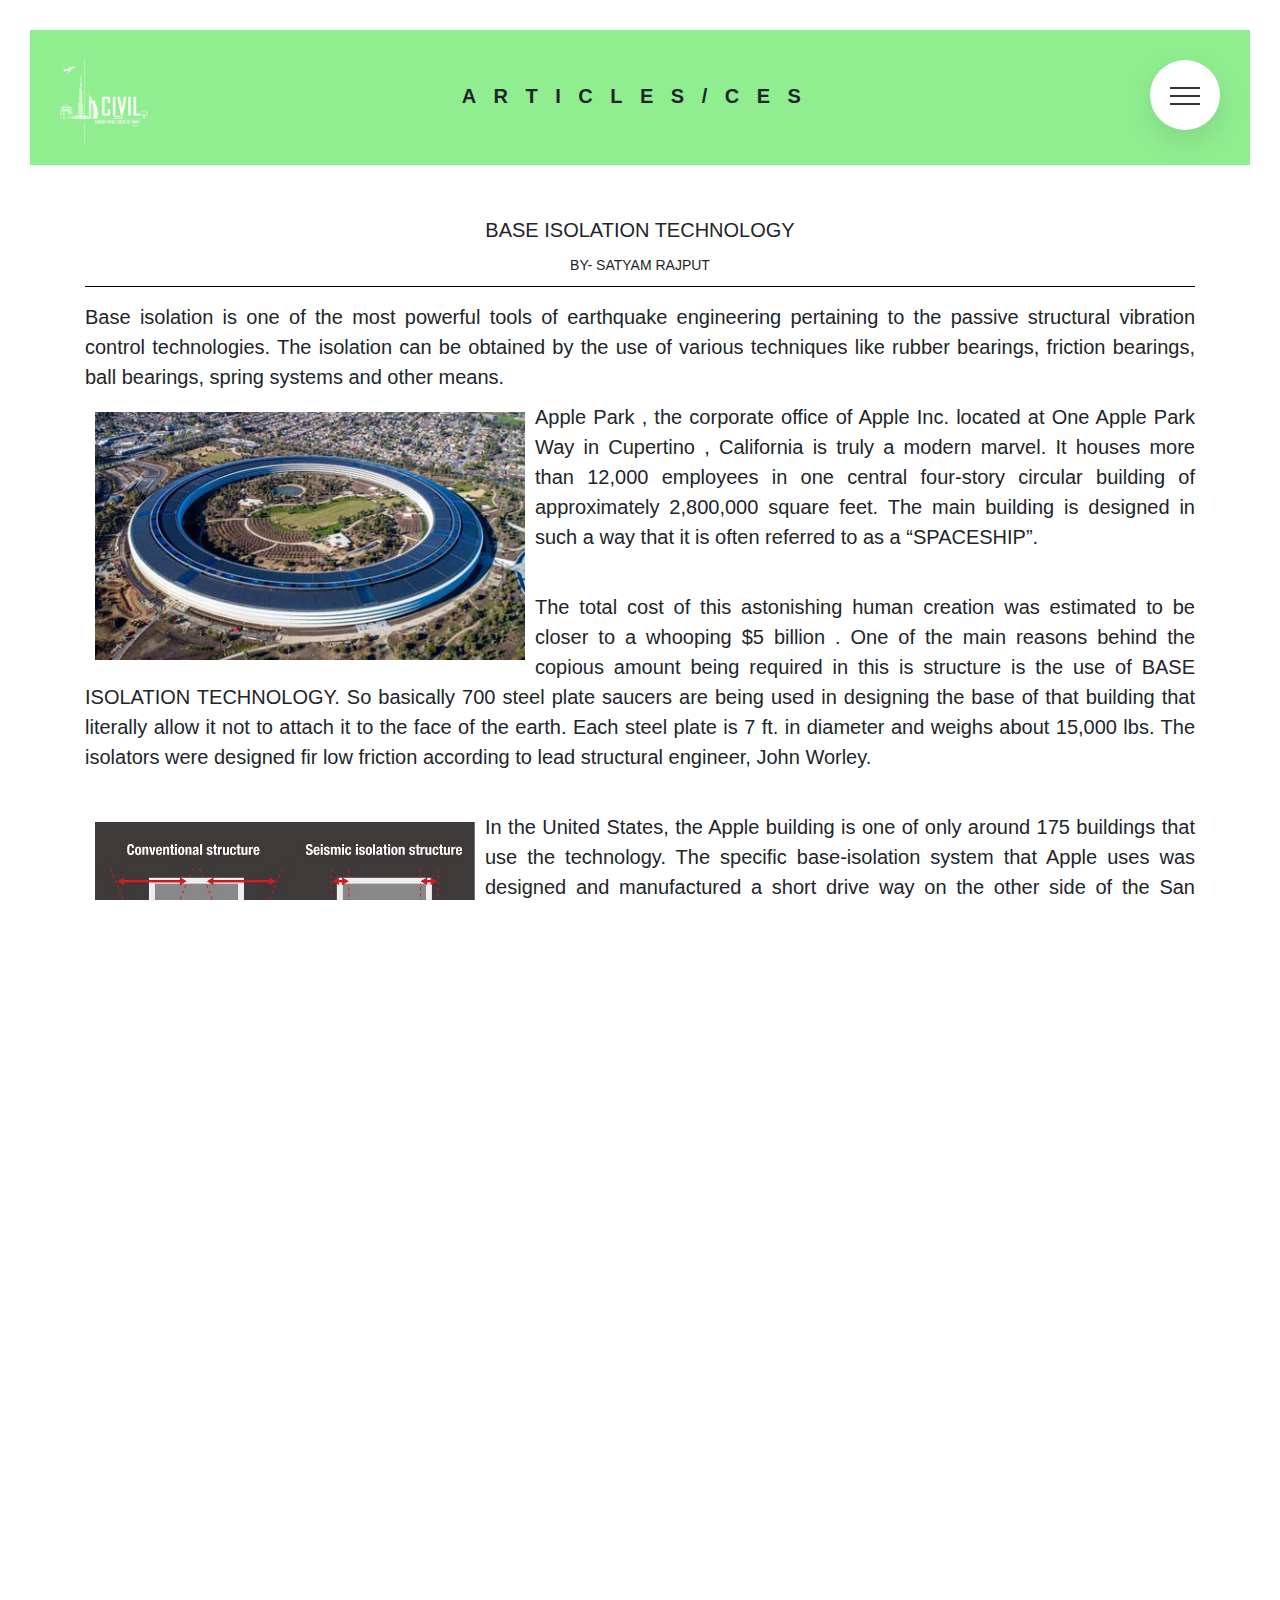
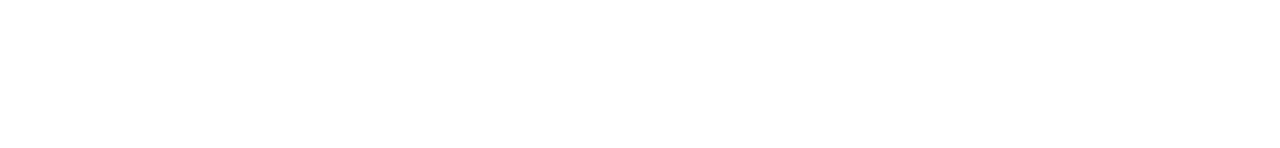
<file: article.html>
<!DOCTYPE html>
<html lang="en">
  <head>
    <meta charset="UTF-8" />
    <meta name="viewport" content="width=device-width, initial-scale=1.0" />
    <meta http-equiv="X-UA-Compatible" content="ie=edge" />
    <meta name="viewport" content="width=device-width, initial-scale=1.0" />
    <link
      href="https://fonts.googleapis.com/css?family=Lato:100,300,400,700,900"
      rel="stylesheet"
    />

    <link rel="stylesheet" href="css/icon-font.css" />
    <link rel="stylesheet" href="css/style.css" />
    <link rel="shortcut icon" type="image/png" href="img-tech/logoWhiteCivilpngclored.png" />
    <link rel="stylesheet" href="./bootstrap/css/bootstrap.min.css" />
    <link
      rel="stylesheet"
      href="https://use.fontawesome.com/releases/v5.6.3/css/all.css"
      integrity="sha384-UHRtZLI+pbxtHCWp1t77Bi1L4ZtiqrqD80Kn4Z8NTSRyMA2Fd33n5dQ8lWUE00s/"
      crossorigin="anonymous"
    />
    <title>Articles | CES</title>
  </head>
  <body>
      
    <div class="navigation">
        <input type="checkbox" class="navigation__checkbox" id="navi-toggle" />
    
        <label for="navi-toggle" class="navigation__button">
          <span class="navigation__icon">&nbsp;</span>
        </label>
    
        <div class="navigation__background">&nbsp;</div>
    
        <nav class="navigation__nav">
          <ul class="navigation__list">
            <li class="navigation__item">
              <a href="index.html" class="navigation__link"><span>04</span>HOME</a>
            </li> 
          </ul>
        </nav>
      </div>
      <header class="header_article container-fluid">
        <div class="header__logo-box">
          <img src="img-tech/logoWhiteCivil.png" alt="Logo" class="header__logo" />
        </div>
  
        <div class="header__text-box">
          <h1 class="heading-primary-article">
          
            <span class="heading-primary--sub" style="padding-top: 28px; text-transform: uppercase; " >ARTICLES/CES</span> 

          </h1>
        </div>
      </header>  
      <main style="padding-bottom: 8em;">
        <div class="container"  style="padding-top: 5em;">
          <p   style="font-size: 2em;text-align: center;">BASE ISOLATION TECHNOLOGY </p>
          <div style="font-size: 14px; text-align: center;"><p>BY- SATYAM RAJPUT</p></div>
           <hr style="border-color: black; height: 5px;">
          <p style="font-family: 'Segoe UI', Tahoma, Geneva, Verdana, sans-serif; font-size: 2em;text-align: justify;">
          Base isolation is one of the most powerful tools of earthquake engineering pertaining to the
passive structural vibration control technologies. The isolation can be obtained by the use of
various techniques like rubber bearings, friction bearings, ball bearings, spring systems and
other means.
         </p>
      </div>
      <div class="container" style="font-family: 'Segoe UI', Tahoma, Geneva, Verdana, sans-serif; font-size: 2em;text-align: justify;">
        <p ><img style="float: left;padding: 10px; width: 100%; height: auto;max-width: 450px;" src="img-article/_APARK.jpg" alt="Apple">Apple Park , the corporate office of Apple Inc. located at One Apple Park Way
        in Cupertino , California is truly a modern marvel. It houses more than 12,000 employees in
        one central four-story circular building of approximately 2,800,000 square feet. The main
        building is designed in such a way that it is often referred to as a “SPACESHIP”.
        </p>
        
        <br>
        <p>The total cost of this astonishing human creation
          was estimated to be closer to a whooping $5
          billion . One of the main reasons behind the
          copious amount being required in this is structure
          is the use of BASE ISOLATION TECHNOLOGY.
          So basically 700 steel plate saucers are being
          used in designing the base of that building that
          literally allow it not to attach it to the face of the
          earth. Each steel plate is 7 ft. in diameter and
          weighs about 15,000 lbs. The isolators were
          designed fir low friction according to lead structural engineer, John Worley.</p>
          <br><img style="float: left;padding: 10px;  width: 100%;max-width: 400px; height: auto;" src="img-article/conventional_struct12.jpg" alt="conventional structure">
          <p>
            In the United States, the Apple building is one of only around 175 buildings that use
            the technology. The specific base-isolation system that Apple uses was designed and
            manufactured a short drive way on the other side of the San Francisco Bay at a company
            called Earthquake Protection Systems.
            <br>
            Base Isolation Technology Significantly Increases Safety against Earth-quakes. The
amplitude of seismic vibrations is reduced to one-half to one-fifth. The whole building is
isolated from the ground, so all the floors from the first to the top have the same level of
safety. With earthquakes exerting tensile forces on buildings, buildings that have many
stories or irregular shapes may not be suitable for base isolation.
<img style="float: left;padding: 10px; width: 100%; height: auto;max-width: 500px; " src="img-article/img_base_iso_01.jpg" alt="base-isolation">
<br> If recent numbers are
taken into
consideration then
Earthquakes (including tsunamis) killed more people than all other types of disaster put
together, claiming nearly 750,000 lives between 1994 and 2013. So, if we somehow manage
to make this technology more cost efficient then it would be one of the greatest things to
happen to humankind.
          </p>
      </div>
      </main>
      <footer class="footer">
        <div class="footer__logo-box">
          <img
            src="img-tech/logoWhiteCivilpngclored.png"
            alt="Full logo"
            class="footer__logo_article"
          />
        </div>
        <br>
        <div class="footer__navigation">
          <ul class="footer__list">
           
            <li class="footer__item">
              <a href="https://www.facebook.com/ces.nitsurat/" class="footer__link"
                ><i class="fab fa-facebook-f footerIcons"></i
              ></a>
            </li>
            <li class="footer__item">
              <a href="#" class="footer__link"
                ><i class="fab fa-twitter footerIcons"></i
              ></a>
            </li>
            <li class="footer__item">
              <a href="https://instagram.com/ces.svnit" class="footer__link"
                ><i class="fab fa-instagram footerIcons"></i
              ></a>
            </li>
            <li class="footer__item">
              <a href="https://www.youtube.com/channel/UCQRgD4IaAHkcr-wqFzLi-2A/featured" class="footer__link"
                ><i class="fab fa-youtube footerIcons"></i
              ></a>
            </li>
            <li class="footer__item">
              <a href="#" class="footer__link"
                ><i class="fab fa-linkedin-in footerIcons"></i
              ></a>
            </li>
          </ul>
        </div>
      </footer>
      
  </body>
</file>
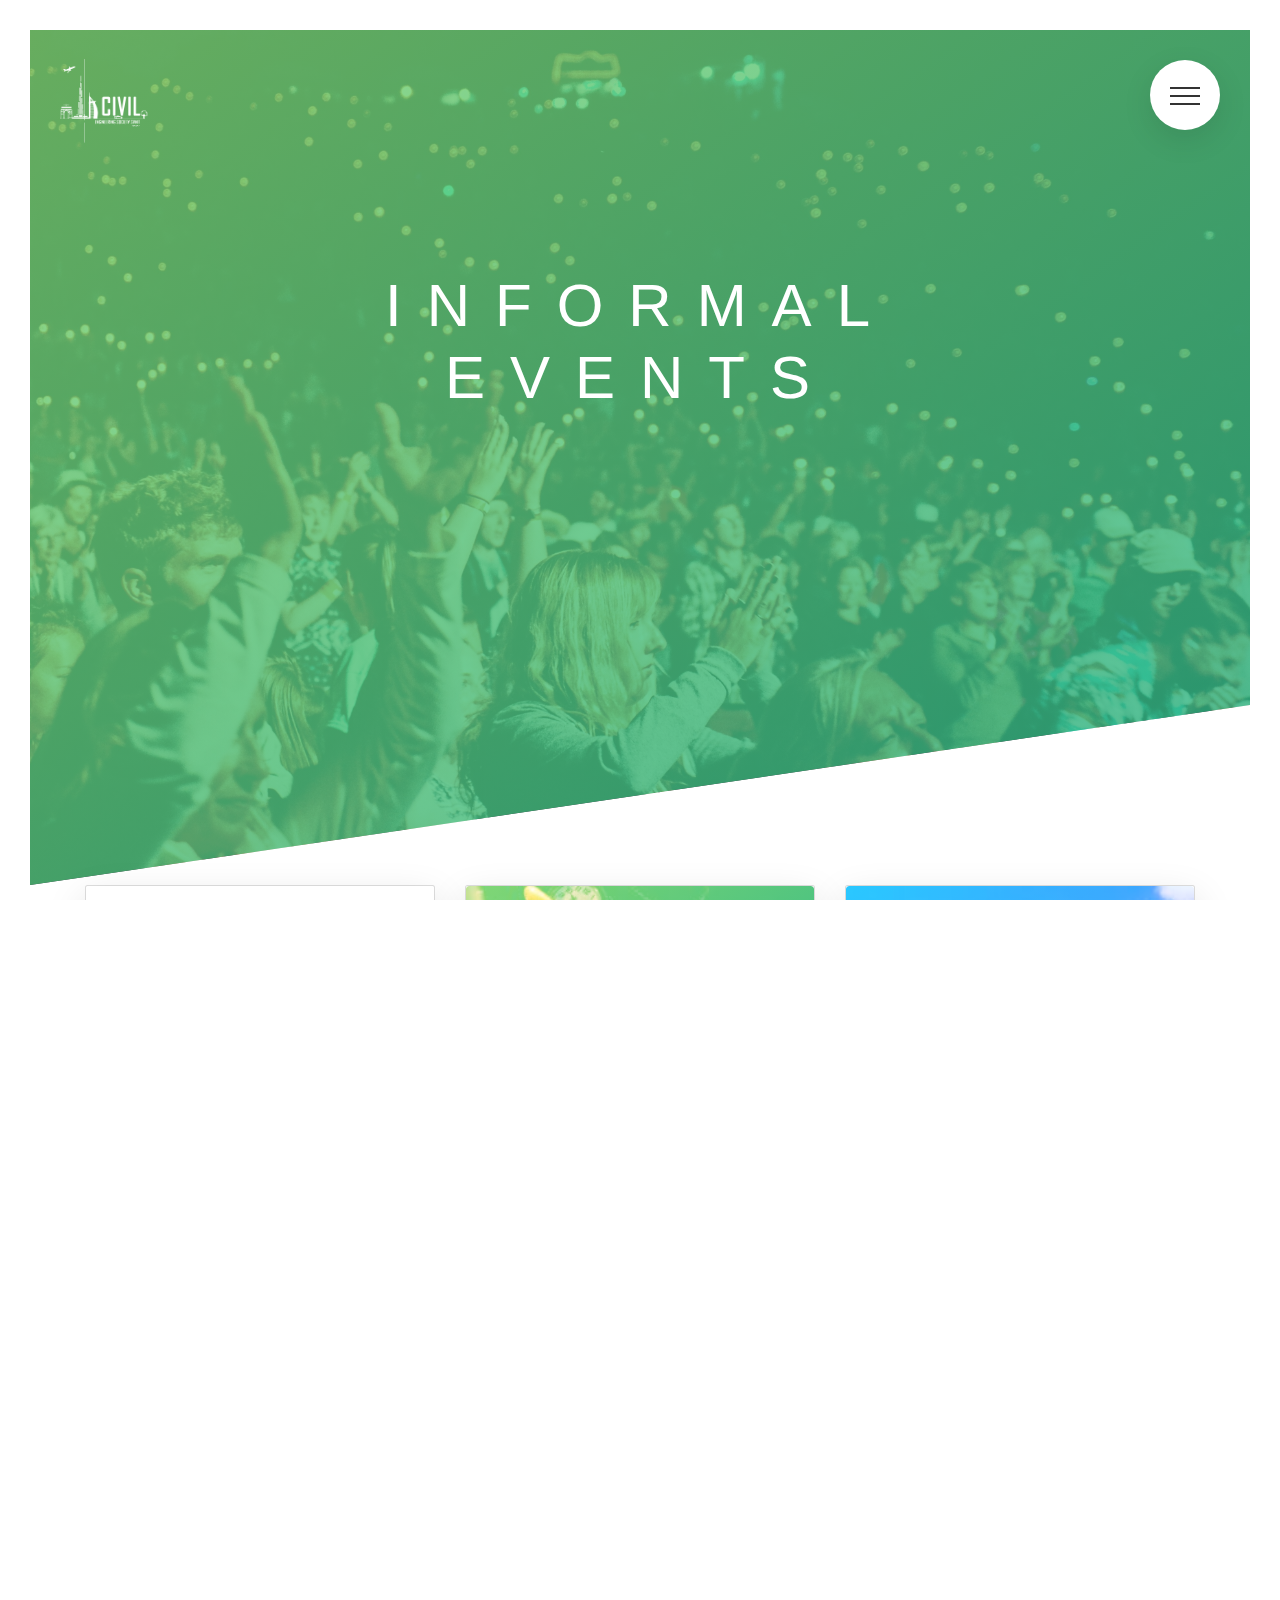
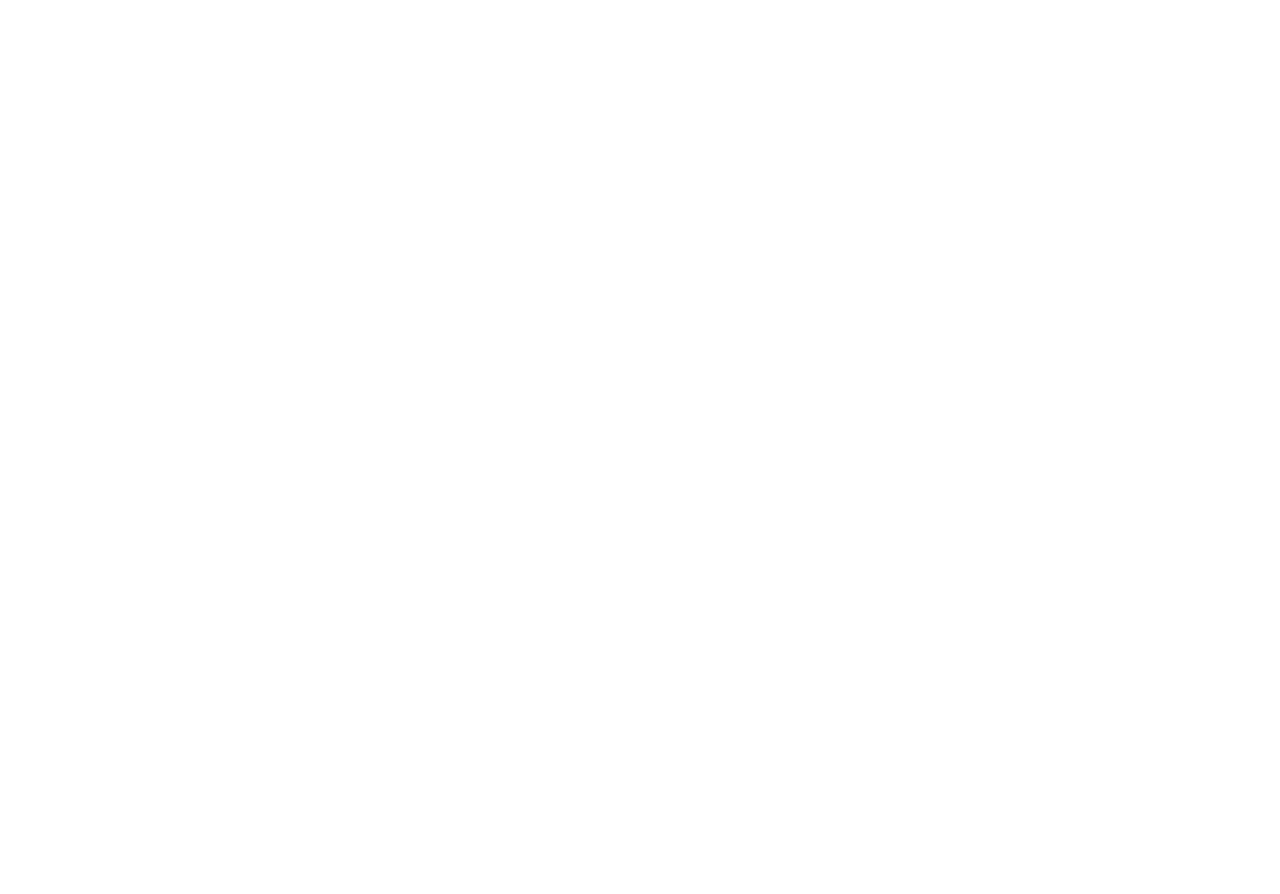
<file: informals.html>
<!DOCTYPE html>
<html lang="en">
  <head>
    <meta charset="UTF-8" />
    <meta name="viewport" content="width=device-width, initial-scale=1.0" />
    <meta http-equiv="X-UA-Compatible" content="ie=edge" />
    <meta name="viewport" content="width=device-width, initial-scale=1.0" />
    <link
      href="https://fonts.googleapis.com/css?family=Lato:100,300,400,700,900"
      rel="stylesheet"
    />

    <link rel="stylesheet" href="css/icon-font.css" />
    <link rel="stylesheet" href="css/style.css" />
    <link rel="shortcut icon" type="image/png" href="img-tech/logoWhiteCivilpngclored.png" />

    <link rel="stylesheet" href="./bootstrap/css/bootstrap.min.css" />
    <link
      rel="stylesheet"
      href="https://use.fontawesome.com/releases/v5.6.3/css/all.css"
      integrity="sha384-UHRtZLI+pbxtHCWp1t77Bi1L4ZtiqrqD80Kn4Z8NTSRyMA2Fd33n5dQ8lWUE00s/"
      crossorigin="anonymous"
    />
    <title>EVENTS- INFORMALS EVENTS</title>
  </head>

  <body>
    <div class="navigation">
      <input type="checkbox" class="navigation__checkbox" id="navi-toggle" />

      <label for="navi-toggle" class="navigation__button">
        <span class="navigation__icon">&nbsp;</span>
      </label>

      <div class="navigation__background">&nbsp;</div>

      <nav class="navigation__nav">
        <ul class="navigation__list">
          <li class="navigation__item">
            <a href="index.php" class="navigation__link"
              ><span>01</span>Home</a
            >
          </li>
          <li class="navigation__item">
            <a href="team.html" class="navigation__link"><span>02</span>Team</a>
          </li>
          <li class="navigation__item">
            <a href="technical.html" class="navigation__link"
              ><span>03</span>Technical Events</a
            >
          </li>
          <li class="navigation__item">
            <a href="managerial.html" class="navigation__link"
              ><span>04</span>Managerial Events</a
            >
          </li>
        </ul>
      </nav>
    </div>

    <header class="header-informals container-fluid">
      <div class="header__logo-box">
        <img src="img-tech/logoWhiteCivil.png" alt="Logo" class="header__logo" />
      </div>

      <div class="header__text-box">
        <h1 class="heading-primary">
          <span class="heading-primary--main display-1">Informal Events</span>
        </h1>
      </div>
    </header>

    <main>
      <div class="container">
        <div class="row">
          <div class="col-12 col-md-6 col-lg-4">
            <div class="card">
              <div class="card__side card__side--front">
                <div class="card__picture card__picture--1">&nbsp;</div>
                <h4 class="card__heading">
                  <span class="card__heading-span card__heading-span--1"
                    >Brick fast</span
                  >
                </h4>
                <div class="card__details">
                  <ul>
                    <li>15-16 FEB</li>
                    <li>NEW CRC</li>
                    <li>PRIZE MONEY</li>
                  </ul>
                </div>
              </div>
              <div class="card__side card__side--back card__side--back-1">
                <div class="card__price-box">
                    <!-- <p class="card__price-only">event date</p> -->
                    <p class="card__price-value">ON THE SPOT REGISTRATIONS!!</p>
                </div>
              </div>
            </div>
            <br /><br />
          </div>

          <div class="col-12 col-md-6 col-lg-4">
            <div class="card">
              <div class="card__side card__side--front">
                <div class="card__picture card__picture--2">&nbsp;</div>
                <h4 class="card__heading">
                  <span class="card__heading-span card__heading-span--2"
                    >House of Cards</span
                  >
                </h4>
                <div class="card__details">
                  <ul>
                    <li>15-16 FEB</li>
                    <li>NEW CRC</li>
                    <li>PRIZE MONEY</li>
                  </ul>
                </div>
              </div>
              <div class="card__side card__side--back card__side--back-2">
                  <div class="card__price-box">
                      <!-- <p class="card__price-only">event date</p> -->
                      <p class="card__price-value">ON THE SPOT REGISTRATIONS!!</p>
                  </div>
              </div>
            </div>
            <br /><br />
          </div>

          <div class="col-12 col-md-6 col-lg-4">
            <div class="card">
              <div class="card__side card__side--front">
                <div class="card__picture card__picture--3">&nbsp;</div>
                <h4 class="card__heading">
                  <span class="card__heading-span card__heading-span--3"
                    >Floating Tower</span
                  >
                </h4>
                <div class="card__details">
                  <ul>
                    <li>15-16 FEB</li>
                    <li>NEW CRC</li>
                    <li>PRIZE MONEY</li>
                  </ul>
                </div>
              </div>
              <div class="card__side card__side--back card__side--back-3">
                <<div class="card__price-box">
                    <!-- <p class="card__price-only">event date</p> -->
                    <p class="card__price-value">ON THE SPOT REGISTRATIONS!!</p>
                </div>
              </div>
            </div>
            <br /><br />
          </div>

         

          <div class="col-12 col-md-6 col-lg-4">
            <div class="card">
              <div class="card__side card__side--front">
                <div class="card__picture card__picture--5">&nbsp;</div>
                <h4 class="card__heading">
                  <span class="card__heading-span card__heading-span--2"
                    >Tug of War</span
                  >
                </h4>
                <div class="card__details">
                  <ul>
                    <li>15-16 FEB</li>
                    <li>NEW CRC</li>
                    <li>PRIZE MONEY</li>
                  </ul>
                </div>
              </div>
              <div class="card__side card__side--back card__side--back-2">
                  <div class="card__price-box">
                      <!-- <p class="card__price-only">event date</p> -->
                      <p class="card__price-value">ON THE SPOT REGISTRATIONS!!</p>
                  </div>
              </div>
            </div>
            <br /><br />
          </div>

          <div class="col-12 col-md-6 col-lg-4">
            <div class="card">
              <div class="card__side card__side--front">
                <div class="card__picture card__picture--6">&nbsp;</div>
                <h4 class="card__heading">
                  <span class="card__heading-span card__heading-span--3"
                    >Pictonary</span
                  >
                </h4>
                <div class="card__details">
                  <ul>
                    <li>15-16 FEB</li>
                    <li>NEW CRC</li>
                    <li>PRIZE MONEY</li>
                  </ul>
                </div>
              </div>
              <div class="card__side card__side--back card__side--back-3">
                  <div class="card__price-box">
                      <!-- <p class="card__price-only">event date</p> -->
                      <p class="card__price-value">ON THE SPOT REGISTRATIONS!!</p>
                  </div>
              </div>
            </div>
            <br /><br />
          </div>

          <div class="col-12 col-md-6 col-lg-4">
            <div class="card">
              <div class="card__side card__side--front">
                <div class="card__picture card__picture--7">&nbsp;</div>
                <h4 class="card__heading">
                  <span class="card__heading-span card__heading-span--1"
                    >Paper Dance</span
                  >
                </h4>
                <div class="card__details">
                  <ul>
                    <li>15-16 FEB</li>
                    <li>NEW CRC</li>
                    <li>PRIZE MONEY</li>
                  </ul>
                </div>
              </div>
              <div class="card__side card__side--back card__side--back-1">
                <div class="card__price-box">
                    <!-- <p class="card__price-only">event date</p> -->
                    <p class="card__price-value">ON THE SPOT REGISTRATIONS!!</p>
                </div>
              </div>
            </div>
            <br /><br />
          </div>
        </div>
      </div>
    </main>

    <footer class="footer">
      <div class="footer__logo-box">
        <img
          src="img-tech/logoWhiteCivilpngclored.png"
          alt="Full logo"
          class="footer__logo"
        />
      </div>

      <div class="footer__navigation">
        <ul class="footer__list">
          <li class="footer__item">
            <a href="https://www.facebook.com/ces.nitsurat/" class="footer__link"
              ><i class="fab fa-facebook-f footerIcons"></i
            ></a>
          </li>
          <li class="footer__item">
            <a href="#" class="footer__link"
              ><i class="fab fa-twitter footerIcons"></i
            ></a>
          </li>
          <li class="footer__item">
            <a href="https://instagram.com/ces_svnit?utm_source=ig_profile_share&igshid=1ic19gi17oqa3" class="footer__link"
              ><i class="fab fa-instagram footerIcons"></i
            ></a>
          </li>
          <li class="footer__item">
            <a href="https://www.youtube.com/channel/UCQRgD4IaAHkcr-wqFzLi-2A/featured" class="footer__link"
              ><i class="fab fa-youtube footerIcons"></i
            ></a>
          </li>
          <li class="footer__item">
            <a href="#" class="footer__link"
              ><i class="fab fa-linkedin-in footerIcons"></i
            ></a>
          </li>
        </ul>
      </div>
    </footer>

    <div class="popup" id="popup">
      <div class="popup__content">
        <div class="popup__right">
          <a href="#section-tours" class="popup__close">&times;</a>
          <h2 class="heading-secondary u-margin-bottom-small">
            Start booking now
          </h2>
          <h3 class="heading-tertiary u-margin-bottom-small">
            Important &ndash; Please read these terms before booking
          </h3>
          <p class="popup__text">
            Lorem ipsum dolor sit amet, consectetur adipiscing elit, sed do
            eiusmod tempor incididunt ut labore et dolore magna aliqua. Sed sed
            risus pretium quam. Aliquam sem et tortor consequat id. Volutpat
            odio facilisis mauris sit amet massa vitae. Mi bibendum neque
            egestas congue. Placerat orci nulla pellentesque dignissim enim sit.
            Vitae semper quis lectus nulla at volutpat diam ut venenatis.
            Malesuada pellentesque elit eget gravida cum sociis natoque
            penatibus et. Proin fermentum leo vel orci porta non pulvinar neque
            laoreet. Gravida neque convallis a cras semper. Molestie at
            elementum eu facilisis sed odio morbi quis. Faucibus vitae aliquet
            nec ullamcorper sit amet risus nullam eget. Nam libero justo laoreet
            sit. Amet massa vitae tortor condimentum lacinia quis vel eros
            donec. Sit amet facilisis magna etiam. Imperdiet sed euismod nisi
            porta.
          </p>
        </div>
      </div>
    </div>
    <div class="popup" id="popup-img">
      <div class="popup__content">
        <div class="popup__left-1">
          <img src="img/nat-8.jpg" alt="Tour photo" class="popup__img" />
        </div>
        <div class="popup__right-1">
          <a href="#section-tours" class="popup__close">&times;</a>
          <img src="img/nat-9.jpg" alt="Tour photo" class="popup__img" />
        </div>
      </div>
    </div>
  </body>
</html>
</file>
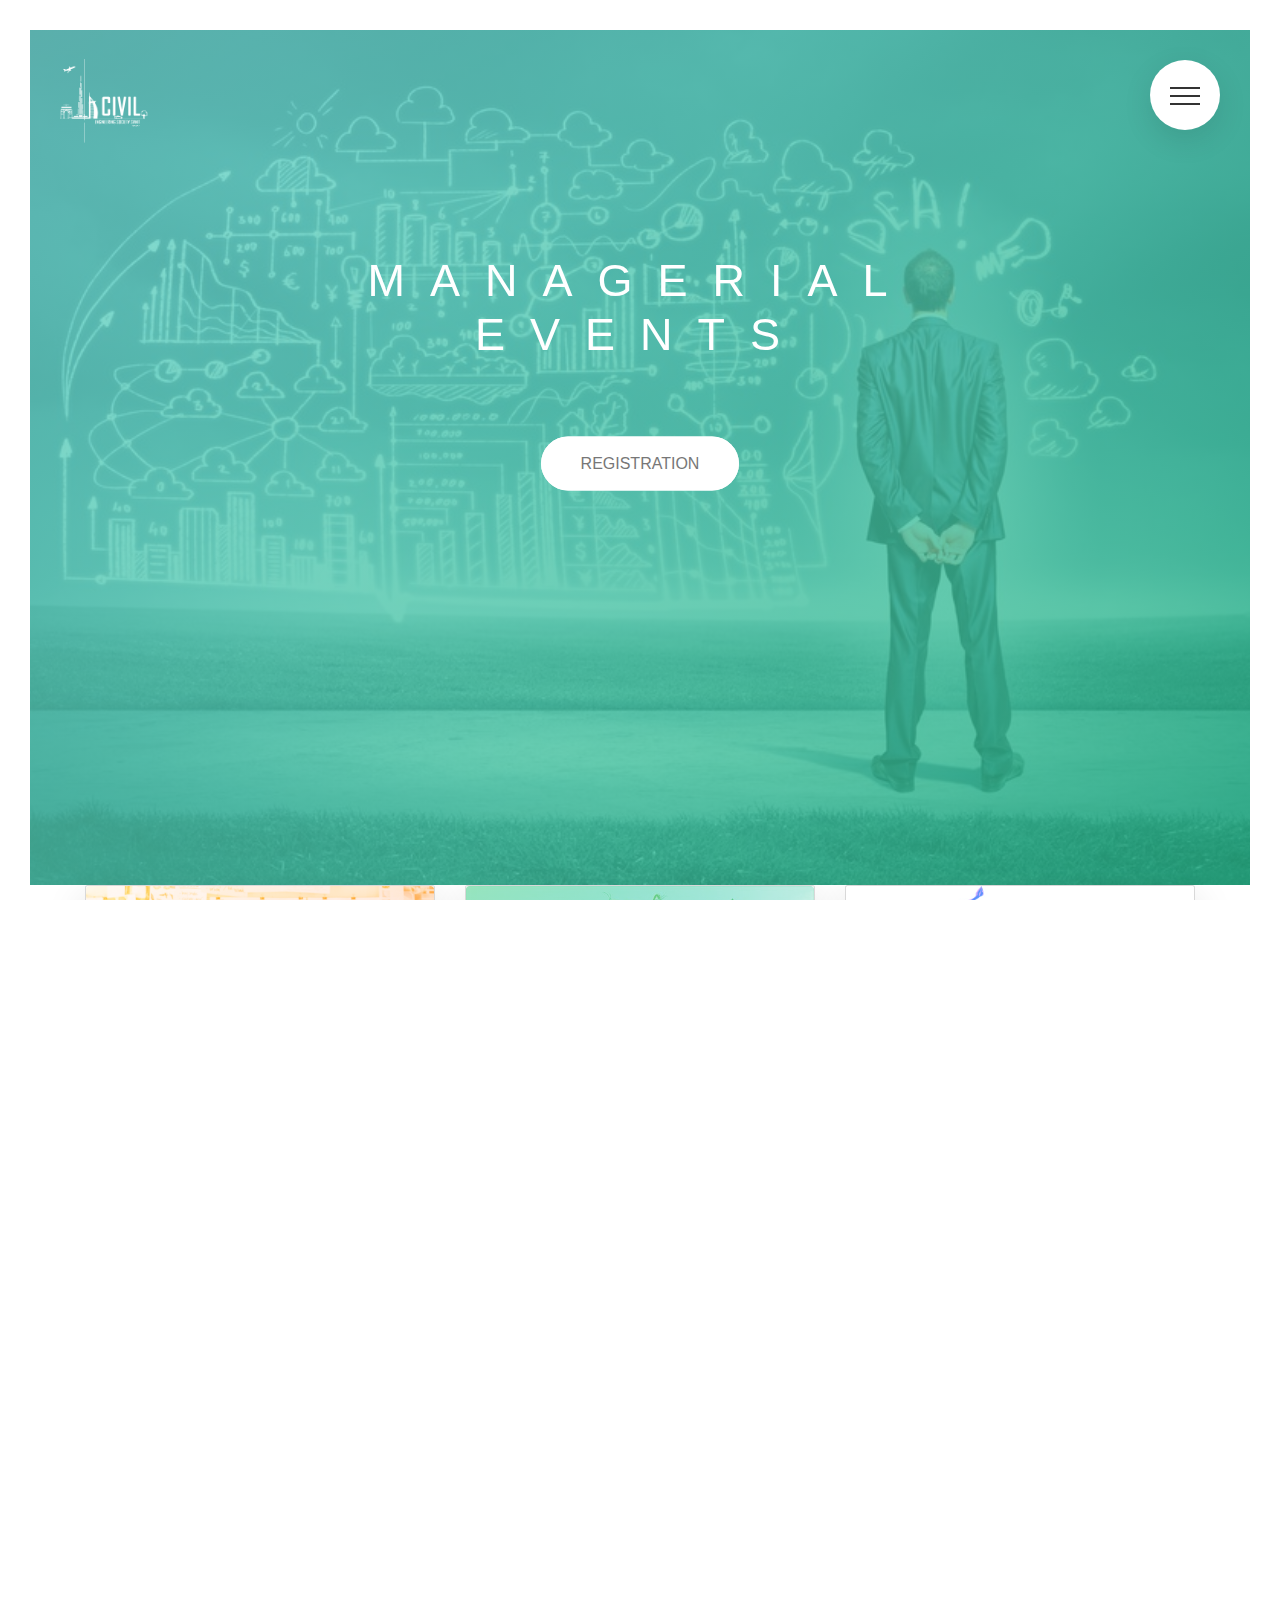
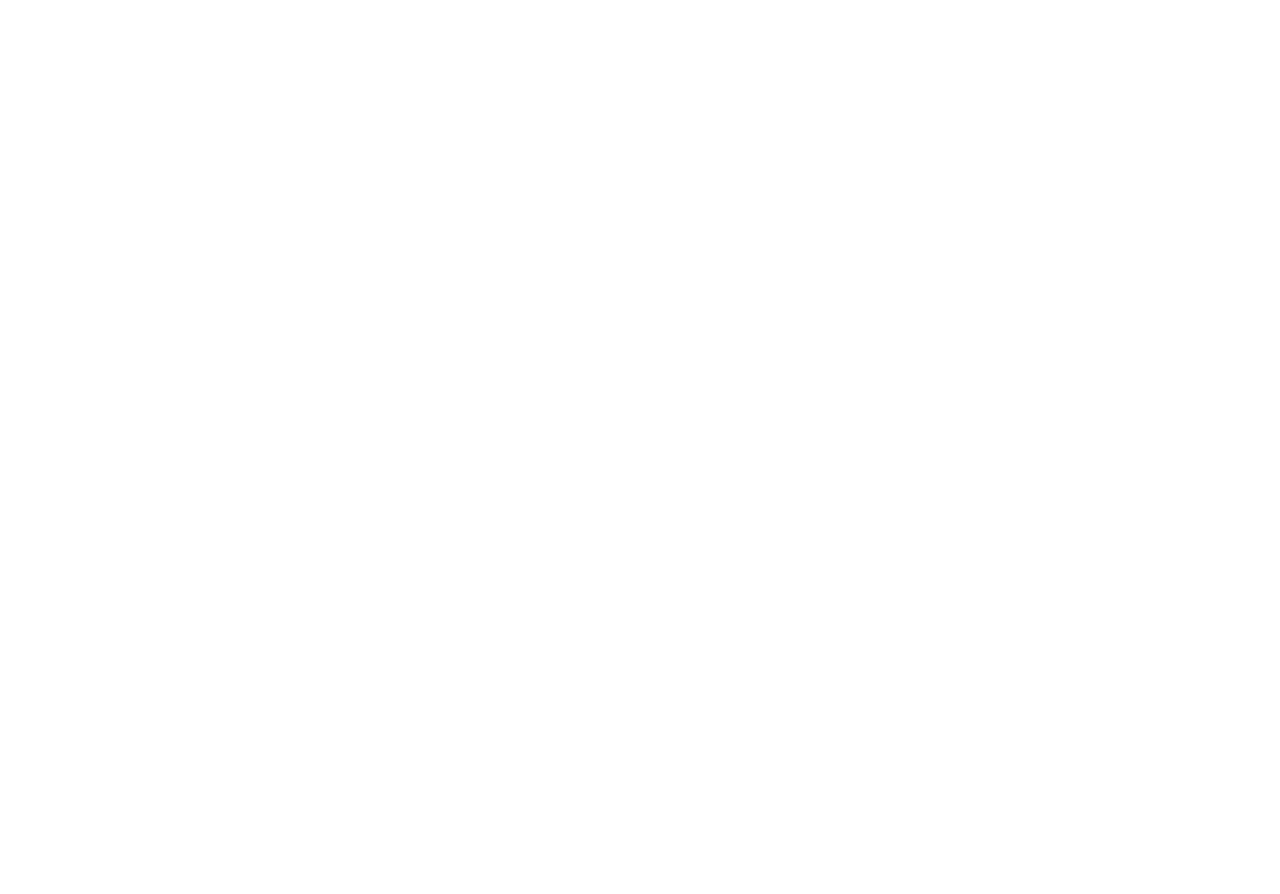
<file: managerial.html>
<!DOCTYPE html>
<html lang="en">
  <head>
    <meta charset="UTF-8" />
    <meta name="viewport" content="width=device-width, initial-scale=1.0" />
    <meta http-equiv="X-UA-Compatible" content="ie=edge" />
    <meta name="viewport" content="width=device-width, initial-scale=1" />
    <link
      href="https://fonts.googleapis.com/css?family=Lato:100,300,400,700,900"
      rel="stylesheet"
    />

    <link rel="stylesheet" href="css/icon-font.css" />
    <link rel="stylesheet" href="css/style.css" />
    <link rel="shortcut icon" type="image/png" href="img-tech/logoWhiteCivilpngclored.png" />
    <link rel="stylesheet" href="./bootstrap/css/bootstrap.min.css" />
    <link
      rel="stylesheet"
      href="https://use.fontawesome.com/releases/v5.6.3/css/all.css"
      integrity="sha384-UHRtZLI+pbxtHCWp1t77Bi1L4ZtiqrqD80Kn4Z8NTSRyMA2Fd33n5dQ8lWUE00s/"
      crossorigin="anonymous"
    />

    <title>MANAGERIAL EVENTS</title>
  </head>

  <body>
    <div class="navigation">
      <input type="checkbox" class="navigation__checkbox" id="navi-toggle" />

      <label for="navi-toggle" class="navigation__button">
        <span class="navigation__icon">&nbsp;</span>
      </label>

      <div class="navigation__background">&nbsp;</div>

      <nav class="navigation__nav">
        <ul class="navigation__list">
          <li class="navigation__item">
            <a href="index.php" class="navigation__link"
              ><span>01</span>Home</a
            >
          </li>
          <li class="navigation__item">
            <a href="team.html" class="navigation__link"><span>02</span>Team</a>
          </li>
          <li class="navigation__item">
            <a href="technical.html" class="navigation__link"
              ><span>03</span>Technical Events</a
            >
          </li>
          <li class="navigation__item">
            <a href="informals.html" class="navigation__link"
              ><span>04</span>Informals</a
            >
          </li>
        </ul>
      </nav>
    </div>

    <header class="header-managerial container-fluid">
      <div class="header__logo-box">
        <img
          src="img-tech/logoWhiteCivil.png"
          alt="Logo"
          class="header__logo"
        />
      </div>

      <div class="header__text-box">
        <h1 class="heading-primary">
          <span class="heading-primary--main display-3">Managerial Events</span>
        </h1>
        <br>
        <a href="https://forms.gle/nRUcUbX9z1M2nDeo7" class="btn btn--white btn--animated"
          >Registration</a>
      </div>
    </header>

    <main>
      <div class="container">
        <div class="row">
          <div class="col-12 col-md-6 col-lg-4">
            <div class="card grid-sys">
              <div class="card__side card__side--front">
                <div class="card__picture card__picture--8">&nbsp;</div>
                <h4 class="card__heading">
                  <span class="card__heading-span card__heading-span--1"
                    >Bidwiser</span
                  >
                </h4>
                <div class="card__details">
                  <ul>
                    <li>15-16 FEB</li>
                    <li>Old CRC</li>
                    <li>PRIZE MONEY</li>
                  </ul>
                </div>
              </div>
              <div class="card__side card__side--back card__side--back-1">
                <div class="card__cta">
                  <a href="pdfs/BID WISER.docx" class="btn btn--white"
                    >See rules!</a
                  ><br /><br />
                  
                </div>
              </div>
            </div>
            <br /><br />
          </div>

          <div class="col-12 col-md-6 col-lg-4">
            <div class="card grid-sys">
              <div class="card__side card__side--front">
                <div class="card__picture card__picture--9">&nbsp;</div>
                <h4 class="card__heading">
                  <span class="card__heading-span card__heading-span--2"
                    >Mock Placement</span
                  >
                </h4>
                <div class="card__details">
                  <ul>
                    <li>15-16 FEB</li>
                    <li>Old CRC</li>
                    <li>PRIZE MONEY</li>
                  </ul>
                </div>
              </div>
              <div class="card__side card__side--back card__side--back-2">
                <div class="card__cta">
                  <a href="pdfs/MOCK_PLACEMENT.docx" class="btn btn--white"
                    >See rules!</a
                  ><br /><br />
                </div>
              </div>
            </div>
            <br /><br />
          </div>

          <div class="col-12 col-md-6 col-lg-4">
            <div class="card grid-sys">
              <div class="card__side card__side--front">
                <div class="card__picture card__picture--10">&nbsp;</div>
                <h4 class="card__heading">
                  <span class="card__heading-span card__heading-span--3"
                    >Woodstock</span
                  >
                </h4>
                <div class="card__details">
                  <ul>
                    <li>15-16 FEB</li>
                    <li>Old CRC</li>
                    <li>PRIZE MONEY</li>
                  </ul>
                </div>
              </div>
              <div class="card__side card__side--back card__side--back-3">
                <div class="card__cta">
                  <a href="pdfs/WOODSTOCK.docx" class="btn btn--white"
                    >See rules!</a
                  ><br /><br />
                  
                </div>
              </div>
            </div>
            <br /><br />
          </div>


          <div class="col-12 col-md-6 col-lg-4">
            <div class="card grid-sys">
              <div class="card__side card__side--front">
                <div class="card__picture card__picture--12">&nbsp;</div>
                <h4 class="card__heading">
                  <span class="card__heading-span card__heading-span--2"
                    >Treasure Hunt</span
                  >
                </h4>
                <div class="card__details">
                  <ul>
                    <li>15-16 FEB</li>
                    <li>Old CRC</li>
                    <li>PRIZE MONEY</li>
                  </ul>
                </div>
              </div>
              <div class="card__side card__side--back card__side--back-2">
                <div class="card__price-box">
                    <!-- <p class="card__price-only">event date</p> -->
                    <p class="card__price-value">ON THE SPOT REGISTRATIONS!!</p>
                </div>
                <!-- <div class="card__cta">
                  <a href="#" class="btn btn--white">See rules!</a><br /><br />
                  <a href="https://docs.google.com/forms/d/e/1FAIpQLSdplK2s7zFLu32JUERYc3tDtBHAY1OioLh_EdG3XPB3h3MRag/viewform?usp=sf_link" class="btn btn--white">Register</a>
                </div> -->
              </div>
            </div>
            <br /><br />
          </div>
        </div>
      </div>

      <div class="container"><div class="row"></div></div>
    </main>

    <footer class="footer">
      <div class="footer__logo-box">
        <img
          src="img-tech/logoWhiteCivilpngclored.png"
          alt="Full logo"
          class="footer__logo"
        />
      </div>

      <div class="footer__navigation">
        <ul class="footer__list">
          <li class="footer__item">
            <a href="https://www.facebook.com/ces.nitsurat/" class="footer__link"
              ><i class="fab fa-facebook-f footerIcons"></i
            ></a>
          </li>
          <li class="footer__item">
            <a href="#" class="footer__link"
              ><i class="fab fa-twitter footerIcons"></i
            ></a>
          </li>
          <li class="footer__item">
            <a href="https://instagram.com/ces_svnit?utm_source=ig_profile_share&igshid=1ic19gi17oqa3" class="footer__link"
              ><i class="fab fa-instagram footerIcons"></i
            ></a>
          </li>
        </ul>
      </div>
    </footer>

    <div class="popup" id="popup">
      <div class="popup__content">
        <div class="popup__right">
          <a href="#section-tours" class="popup__close">&times;</a>
          <h2 class="heading-secondary u-margin-bottom-small">
            Start booking now
          </h2>
          <h3 class="heading-tertiary u-margin-bottom-small">
            Important &ndash; Please read these terms before booking
          </h3>
          <p class="popup__text">
            Lorem ipsum dolor sit amet, consectetur adipiscing elit, sed do
            eiusmod tempor incididunt ut labore et dolore magna aliqua. Sed sed
            risus pretium quam. Aliquam sem et tortor consequat id. Volutpat
            odio facilisis mauris sit amet massa vitae. Mi bibendum neque
            egestas congue. Placerat orci nulla pellentesque dignissim enim sit.
            Vitae semper quis lectus nulla at volutpat diam ut venenatis.
            Malesuada pellentesque elit eget gravida cum sociis natoque
            penatibus et. Proin fermentum leo vel orci porta non pulvinar neque
            laoreet. Gravida neque convallis a cras semper. Molestie at
            elementum eu facilisis sed odio morbi quis. Faucibus vitae aliquet
            nec ullamcorper sit amet risus nullam eget. Nam libero justo laoreet
            sit. Amet massa vitae tortor condimentum lacinia quis vel eros
            donec. Sit amet facilisis magna etiam. Imperdiet sed euismod nisi
            porta.
          </p>
        </div>
      </div>
    </div>
    <div class="popup" id="popup-img">
      <div class="popup__content">
        <div class="popup__left-1">
          <img src="img/nat-8.jpg" alt="Tour photo" class="popup__img" />
        </div>
        <div class="popup__right-1">
          <a href="#section-tours" class="popup__close">&times;</a>
          <img src="img/nat-9.jpg" alt="Tour photo" class="popup__img" />
        </div>
      </div>
    </div>
  </body>
</html>
</file>
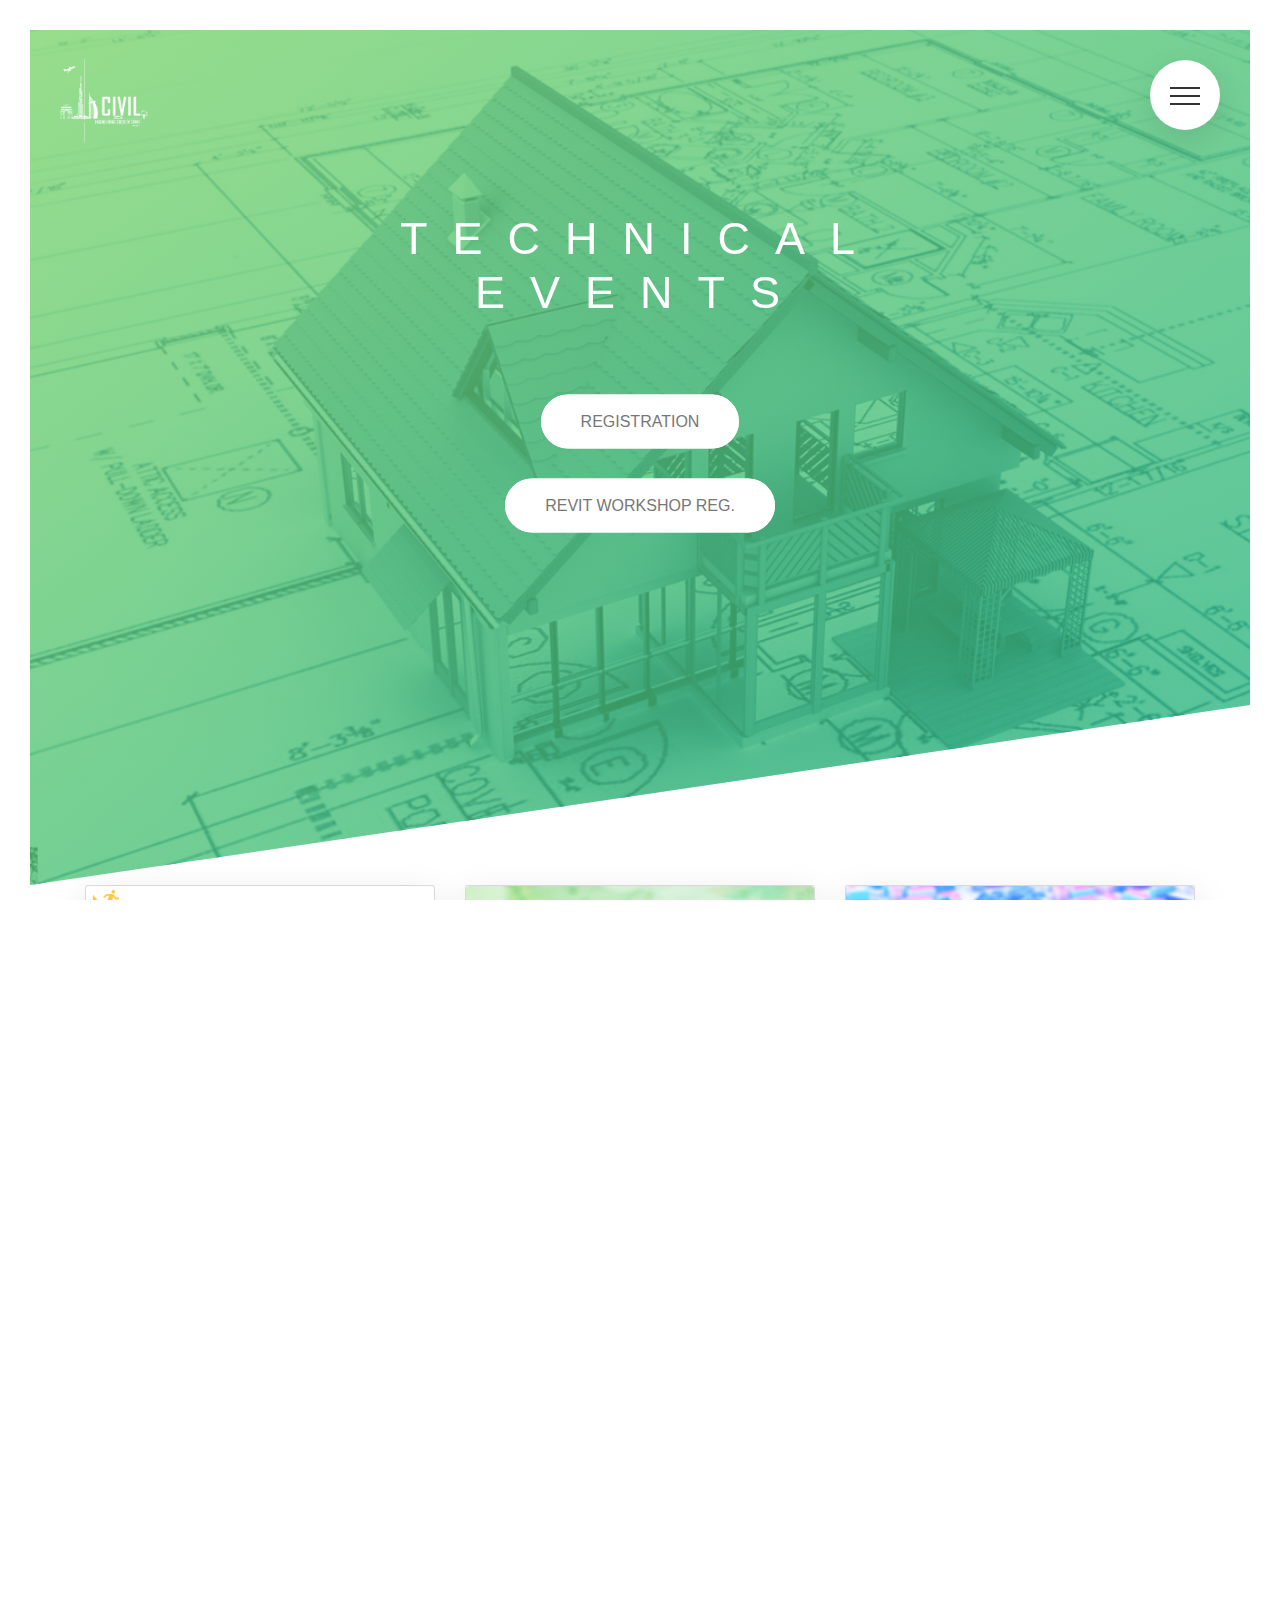
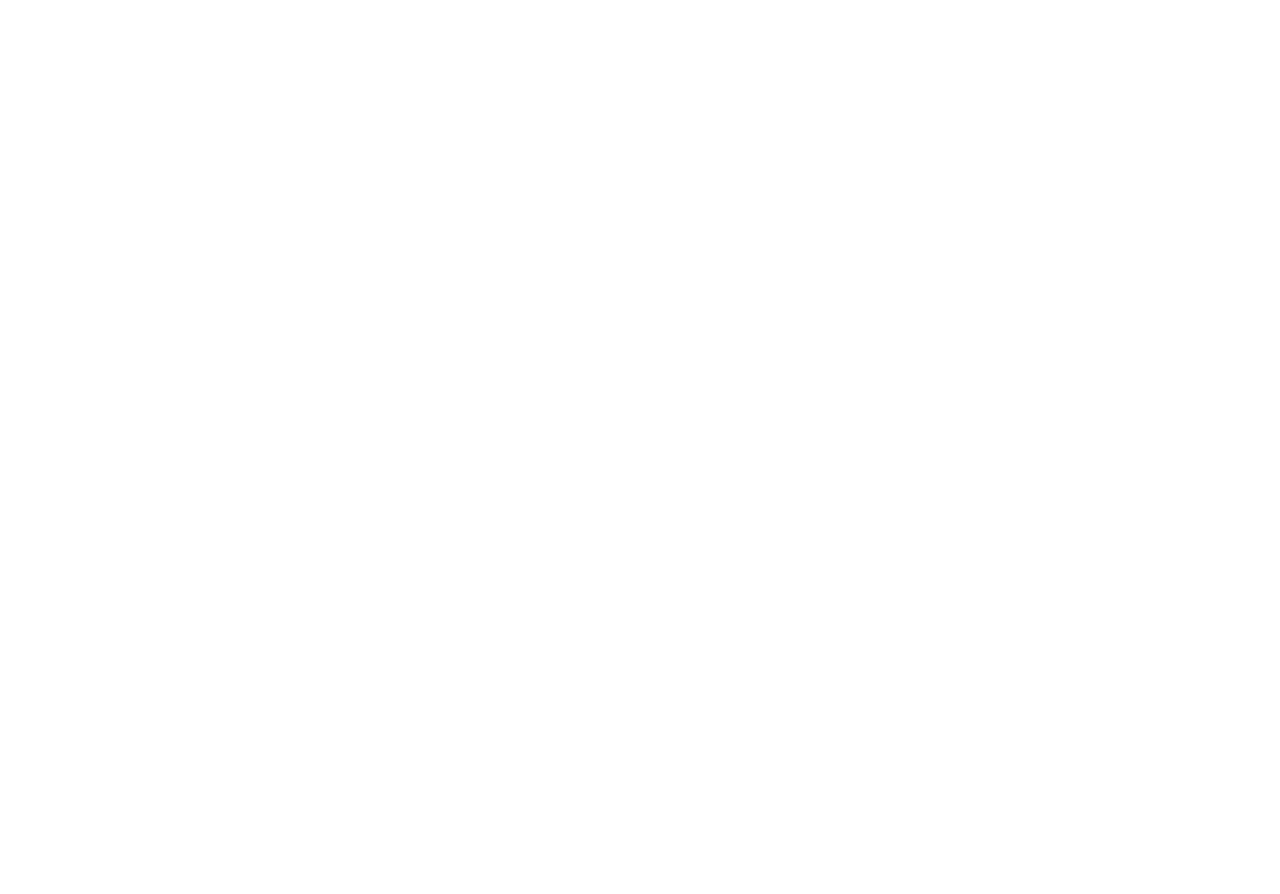
<file: technical.html>
<!DOCTYPE html>
<html lang="en">
  <head>
    <meta charset="UTF-8" />
    <meta name="viewport" content="width=device-width, initial-scale=1.0" />
    <meta http-equiv="X-UA-Compatible" content="ie=edge" />
    <meta name="viewport" content="width=device-width, initial-scale=1.0" />
    <link
      href="https://fonts.googleapis.com/css?family=Lato:100,300,400,700,900"
      rel="stylesheet"
    />

    <link rel="stylesheet" href="css/icon-font.css" />
    <link rel="stylesheet" href="css/style.css" />
    <link rel="shortcut icon" type="image/png" href="img-tech/logoWhiteCivilpngclored.png" />
    <link rel="stylesheet" href="./bootstrap/css/bootstrap.min.css" />
    <link
      rel="stylesheet"
      href="https://use.fontawesome.com/releases/v5.6.3/css/all.css"
      integrity="sha384-UHRtZLI+pbxtHCWp1t77Bi1L4ZtiqrqD80Kn4Z8NTSRyMA2Fd33n5dQ8lWUE00s/"
      crossorigin="anonymous"
    />
    <title>Technical</title>
  </head>

  <body>
    <div class="navigation">
      <input type="checkbox" class="navigation__checkbox" id="navi-toggle" />

      <label for="navi-toggle" class="navigation__button">
        <span class="navigation__icon">&nbsp;</span>
      </label>

      <div class="navigation__background">&nbsp;</div>

      <nav class="navigation__nav">
        <ul class="navigation__list">
          <li class="navigation__item">
            <a href="index.php" class="navigation__link"
              ><span>01</span>Home</a
            >
          </li>
          <li class="navigation__item">
            <a href="team.html" class="navigation__link"><span>02</span>Team</a>
          </li>
          <li class="navigation__item">
            <a href="managerial.html" class="navigation__link"
              ><span>03</span>Managerial Events</a
            >
          </li>
          <li class="navigation__item">
            <a href="informals.html" class="navigation__link"
              ><span>04</span>Informals</a
            >
          </li>
        </ul>
      </nav>
    </div>

    <header class="header-technical container-fluid">
      <div class="header__logo-box">
        <img
          src="img-tech/logoWhiteCivil.png"
          alt="Logo"
          class="header__logo"
        />
      </div>

      <div class="header__text-box">
        <h1 class="heading-primary">
          <span class="heading-primary--main display-3">Technical Events</span>
        </h1>
        <br>
        <a href="https://forms.gle/NFzV1GAWhdK9g59y7" class="btn btn--white btn--animated"
          >Registration</a>
	<br><br><br>
        <a href="https://docs.google.com/forms/d/e/1FAIpQLSedC83X744cfr6exnKu9nBx1fTqmtyLUCzK2DPz3PWH1DHZpg/viewform?usp=sf_link" class="btn btn--white btn--animated"
          >Revit Workshop Reg.</a>
      </div>
    </header>

    <main>
      <div class="container">
        <div class="row">
          <div class="col-12 col-md-6 col-lg-4">
            <div class="card">
              <div class="card__side card__side--front">
                <div class="card__picture card__picture--13">&nbsp;</div>
                <h4 class="card__heading">
                  <span class="card__heading-span card__heading-span--1"
                    >Escape Plan</span
                  >
                </h4>
                <div class="card__details">
                  <ul>
                    <li>15-16 FEB</li>
                    <li>Old CRC</li>
                    <li>PRIZE MONEY</li>
                  </ul>
                </div>
              </div>
              <div class="card__side card__side--back card__side--back-1">
                <div class="card__cta">
                  
                  <a
                    href="pdfs/ESCAPE PLAN.docx"
                    class="btn btn--white"
                    download
                    >See rules!</a
                  ><br /></div>
              </div>
            </div>
            <br /><br />
          </div>

          <div class="col-12 col-md-6 col-lg-4">
            <div class="card">
              <div class="card__side card__side--front">
                <div class="card__picture card__picture--14">&nbsp;</div>
                <h4 class="card__heading">
                  <span class="card__heading-span card__heading-span--2"
                    >Plan your Route</span
                  >
                </h4>
                <div class="card__details">
                  <ul>
                    <li>15-16 FEB</li>
                    <li>Old CRC</li>
                    <li>PRIZE MONEY</li>
                  </ul>
                </div>
              </div>
              <div class="card__side card__side--back card__side--back-2">
                <div class="card__cta">
                  
                  <a href="pdfs/plan your route.docx" class="btn btn--white" download>See rules!</a
                  ><br />
                 </div>
              </div>
            </div>
            <br /><br />
          </div>

          <div class="col-12 col-md-6 col-lg-4">
            <div class="card">
              <div class="card__side card__side--front">
                <div class="card__picture card__picture--15">&nbsp;</div>
                <h4 class="card__heading">
                  <span class="card__heading-span card__heading-span--3"
                    >Build Up</span
                  >
                </h4>
                <div class="card__details">
                  <ul>
                    <li>15-16 FEB</li>
                    <li>Old CRC</li>
                    <li>PRIZE MONEY</li>
                  </ul>
                </div>
              </div>
              <div class="card__side card__side--back card__side--back-3">
                <div class="card__cta">
                  
                  <a
                    href="pdfs/BUILD UP.docx"
                    class="btn btn--white"
                    download
                    >See rules!</a
                  ><br />
                 </div>
              </div>
            </div>
            <br /><br />
          </div>

         

          <div class="col-12 col-md-6 col-lg-4">
            <div class="card">
              <div class="card__side card__side--front">
                <div class="card__picture card__picture--17">&nbsp;</div>
                <h4 class="card__heading">
                  <span class="card__heading-span card__heading-span--2"
                    >Fortius Fort</span
                  >
                </h4>
                <div class="card__details">
                  <ul>
                    <li>15-16 FEB</li>
                    <li>Old CRC</li>
                    <li>PRIZE MONEY</li>
                  </ul>
                </div>
              </div>
              <div class="card__side card__side--back card__side--back-2">
                <div class="card__cta">
                  
                  <a
                    href="pdfs/FORTIUS FORT.docx"
                    class="btn btn--white"
                    >See rules!</a
                  ><br /></div>
              </div>
            </div>
            <br /><br />
          </div>

          <div class="col-12 col-md-6 col-lg-4">
            <div class="card">
              <div class="card__side card__side--front">
                <div class="card__picture card__picture--18">&nbsp;</div>
                <h4 class="card__heading">
                  <span class="card__heading-span card__heading-span--3"
                    >Revit Workshop</span
                  >
                </h4>
                <div class="card__details">
                  <ul>
                    <li>15-16 FEB</li>
                    <li>Old CRC</li>
                  </ul>
                </div>
              </div>
              <div class="card__side card__side--back card__side--back-3">
                <div class="card__cta">
                  
                  <a href="#" class="btn btn--white" download>See Info!</a
                  ><br /></div>
              </div>
            </div>
            <br /><br />
          </div>

          
        </div>
      </div>
    </main>

    <footer class="footer">
      <div class="footer__logo-box">
        <img
          src="img-tech/logoWhiteCivilpngclored.png"
          alt="Full logo"
          class="footer__logo"
        />
      </div>

      <div class="footer__navigation">
        <ul class="footer__list">
          <li class="footer__item">
            <a href="https://www.facebook.com/ces.nitsurat/" class="footer__link"
              ><i class="fab fa-facebook-f footerIcons"></i
            ></a>
          </li>
          <li class="footer__item">
            <a href="#" class="footer__link"
              ><i class="fab fa-twitter footerIcons"></i
            ></a>
          </li>
          <li class="footer__item">
            <a href="https://instagram.com/ces_svnit?utm_source=ig_profile_share&igshid=1ic19gi17oqa3" class="footer__link"
              ><i class="fab fa-instagram footerIcons"></i
            ></a>
          </li>
        </ul>
      </div>
    </footer>

    <div class="popup" id="popup">
      <div class="popup__content">
        <div class="popup__right">
          <a href="#section-tours" class="popup__close">&times;</a>
          <h2 class="heading-secondary u-margin-bottom-small">
            Start booking now
          </h2>
          <h3 class="heading-tertiary u-margin-bottom-small">
            Important &ndash; Please read these terms before booking
          </h3>
          <p class="popup__text">
            Lorem ipsum dolor sit amet, consectetur adipiscing elit, sed do
            eiusmod tempor incididunt ut labore et dolore magna aliqua. Sed sed
            risus pretium quam. Aliquam sem et tortor consequat id. Volutpat
            odio facilisis mauris sit amet massa vitae. Mi bibendum neque
            egestas congue. Placerat orci nulla pellentesque dignissim enim sit.
            Vitae semper quis lectus nulla at volutpat diam ut venenatis.
            Malesuada pellentesque elit eget gravida cum sociis natoque
            penatibus et. Proin fermentum leo vel orci porta non pulvinar neque
            laoreet. Gravida neque convallis a cras semper. Molestie at
            elementum eu facilisis sed odio morbi quis. Faucibus vitae aliquet
            nec ullamcorper sit amet risus nullam eget. Nam libero justo laoreet
            sit. Amet massa vitae tortor condimentum lacinia quis vel eros
            donec. Sit amet facilisis magna etiam. Imperdiet sed euismod nisi
            porta.
          </p>
        </div>
      </div>
    </div>
    <div class="popup" id="popup-img">
      <div class="popup__content">
        <div class="popup__left-1">
          <img src="img/nat-8.jpg" alt="Tour photo" class="popup__img" />
        </div>
        <div class="popup__right-1">
          <a href="#section-tours" class="popup__close">&times;</a>
          <img src="img/nat-9.jpg" alt="Tour photo" class="popup__img" />
        </div>
      </div>
    </div>
  </body>
</html>
</file>
<file: css/icon-font.css>
@charset "UTF-8";

@font-face {
  font-family: "linea-basic-10";
  src:url("fonts/linea-basic-10.eot");
  src:url("fonts/linea-basic-10.eot?#iefix") format("embedded-opentype"),
    url("fonts/linea-basic-10.woff") format("woff"),
    url("fonts/linea-basic-10.ttf") format("truetype"),
    url("fonts/linea-basic-10.svg#linea-basic-10") format("svg");
  font-weight: normal;
  font-style: normal;

}

[data-icon]:before {
  font-family: "linea-basic-10" !important;
  content: attr(data-icon);
  font-style: normal !important;
  font-weight: normal !important;
  font-variant: normal !important;
  text-transform: none !important;
  speak: none;
  line-height: 1;
  -webkit-font-smoothing: antialiased;
  -moz-osx-font-smoothing: grayscale;
}

[class^="icon-"]:before,
[class*=" icon-"]:before {
  font-family: "linea-basic-10" !important;
  font-style: normal !important;
  font-weight: normal !important;
  font-variant: normal !important;
  text-transform: none !important;
  speak: none;
  line-height: 1;
  -webkit-font-smoothing: antialiased;
  -moz-osx-font-smoothing: grayscale;
}

.icon-basic-accelerator:before {
  content: "a";
}
.icon-basic-alarm:before {
  content: "b";
}
.icon-basic-anchor:before {
  content: "c";
}
.icon-basic-anticlockwise:before {
  content: "d";
}
.icon-basic-archive:before {
  content: "e";
}
.icon-basic-archive-full:before {
  content: "f";
}
.icon-basic-ban:before {
  content: "g";
}
.icon-basic-battery-charge:before {
  content: "h";
}
.icon-basic-battery-empty:before {
  content: "i";
}
.icon-basic-battery-full:before {
  content: "j";
}
.icon-basic-battery-half:before {
  content: "k";
}
.icon-basic-bolt:before {
  content: "l";
}
.icon-basic-book:before {
  content: "m";
}
.icon-basic-book-pen:before {
  content: "n";
}
.icon-basic-book-pencil:before {
  content: "o";
}
.icon-basic-bookmark:before {
  content: "p";
}
.icon-basic-calculator:before {
  content: "q";
}
.icon-basic-calendar:before {
  content: "r";
}
.icon-basic-cards-diamonds:before {
  content: "s";
}
.icon-basic-cards-hearts:before {
  content: "t";
}
.icon-basic-case:before {
  content: "u";
}
.icon-basic-chronometer:before {
  content: "v";
}
.icon-basic-clessidre:before {
  content: "w";
}
.icon-basic-clock:before {
  content: "x";
}
.icon-basic-clockwise:before {
  content: "y";
}
.icon-basic-cloud:before {
  content: "z";
}
.icon-basic-clubs:before {
  content: "A";
}
.icon-basic-compass:before {
  content: "B";
}
.icon-basic-cup:before {
  content: "C";
}
.icon-basic-diamonds:before {
  content: "D";
}
.icon-basic-display:before {
  content: "E";
}
.icon-basic-download:before {
  content: "F";
}
.icon-basic-exclamation:before {
  content: "G";
}
.icon-basic-eye:before {
  content: "H";
}
.icon-basic-eye-closed:before {
  content: "I";
}
.icon-basic-female:before {
  content: "J";
}
.icon-basic-flag1:before {
  content: "K";
}
.icon-basic-flag2:before {
  content: "L";
}
.icon-basic-floppydisk:before {
  content: "M";
}
.icon-basic-folder:before {
  content: "N";
}
.icon-basic-folder-multiple:before {
  content: "O";
}
.icon-basic-gear:before {
  content: "P";
}
.icon-basic-geolocalize-01:before {
  content: "Q";
}
.icon-basic-geolocalize-05:before {
  content: "R";
}
.icon-basic-globe:before {
  content: "S";
}
.icon-basic-gunsight:before {
  content: "T";
}
.icon-basic-hammer:before {
  content: "U";
}
.icon-basic-headset:before {
  content: "V";
}
.icon-basic-heart:before {
  content: "W";
}
.icon-basic-heart-broken:before {
  content: "X";
}
.icon-basic-helm:before {
  content: "Y";
}
.icon-basic-home:before {
  content: "Z";
}
.icon-basic-info:before {
  content: "0";
}
.icon-basic-ipod:before {
  content: "1";
}
.icon-basic-joypad:before {
  content: "2";
}
.icon-basic-key:before {
  content: "3";
}
.icon-basic-keyboard:before {
  content: "4";
}
.icon-basic-laptop:before {
  content: "5";
}
.icon-basic-life-buoy:before {
  content: "6";
}
.icon-basic-lightbulb:before {
  content: "7";
}
.icon-basic-link:before {
  content: "8";
}
.icon-basic-lock:before {
  content: "9";
}
.icon-basic-lock-open:before {
  content: "!";
}
.icon-basic-magic-mouse:before {
  content: "\"";
}
.icon-basic-magnifier:before {
  content: "#";
}
.icon-basic-magnifier-minus:before {
  content: "$";
}
.icon-basic-magnifier-plus:before {
  content: "%";
}
.icon-basic-mail:before {
  content: "&";
}
.icon-basic-mail-multiple:before {
  content: "'";
}
.icon-basic-mail-open:before {
  content: "(";
}
.icon-basic-mail-open-text:before {
  content: ")";
}
.icon-basic-male:before {
  content: "*";
}
.icon-basic-map:before {
  content: "+";
}
.icon-basic-message:before {
  content: ",";
}
.icon-basic-message-multiple:before {
  content: "-";
}
.icon-basic-message-txt:before {
  content: ".";
}
.icon-basic-mixer2:before {
  content: "/";
}
.icon-basic-mouse:before {
  content: ":";
}
.icon-basic-notebook:before {
  content: ";";
}
.icon-basic-notebook-pen:before {
  content: "<";
}
.icon-basic-notebook-pencil:before {
  content: "=";
}
.icon-basic-paperplane:before {
  content: ">";
}
.icon-basic-pencil-ruler:before {
  content: "?";
}
.icon-basic-pencil-ruler-pen:before {
  content: "@";
}
.icon-basic-photo:before {
  content: "[";
}
.icon-basic-picture:before {
  content: "]";
}
.icon-basic-picture-multiple:before {
  content: "^";
}
.icon-basic-pin1:before {
  content: "_";
}
.icon-basic-pin2:before {
  content: "`";
}
.icon-basic-postcard:before {
  content: "{";
}
.icon-basic-postcard-multiple:before {
  content: "|";
}
.icon-basic-printer:before {
  content: "}";
}
.icon-basic-question:before {
  content: "~";
}
.icon-basic-rss:before {
  content: "\\";
}
.icon-basic-server:before {
  content: "\e000";
}
.icon-basic-server2:before {
  content: "\e001";
}
.icon-basic-server-cloud:before {
  content: "\e002";
}
.icon-basic-server-download:before {
  content: "\e003";
}
.icon-basic-server-upload:before {
  content: "\e004";
}
.icon-basic-settings:before {
  content: "\e005";
}
.icon-basic-share:before {
  content: "\e006";
}
.icon-basic-sheet:before {
  content: "\e007";
}
.icon-basic-sheet-multiple:before {
  content: "\e008";
}
.icon-basic-sheet-pen:before {
  content: "\e009";
}
.icon-basic-sheet-pencil:before {
  content: "\e00a";
}
.icon-basic-sheet-txt:before {
  content: "\e00b";
}
.icon-basic-signs:before {
  content: "\e00c";
}
.icon-basic-smartphone:before {
  content: "\e00d";
}
.icon-basic-spades:before {
  content: "\e00e";
}
.icon-basic-spread:before {
  content: "\e00f";
}
.icon-basic-spread-bookmark:before {
  content: "\e010";
}
.icon-basic-spread-text:before {
  content: "\e011";
}
.icon-basic-spread-text-bookmark:before {
  content: "\e012";
}
.icon-basic-star:before {
  content: "\e013";
}
.icon-basic-tablet:before {
  content: "\e014";
}
.icon-basic-target:before {
  content: "\e015";
}
.icon-basic-todo:before {
  content: "\e016";
}
.icon-basic-todo-pen:before {
  content: "\e017";
}
.icon-basic-todo-pencil:before {
  content: "\e018";
}
.icon-basic-todo-txt:before {
  content: "\e019";
}
.icon-basic-todolist-pen:before {
  content: "\e01a";
}
.icon-basic-todolist-pencil:before {
  content: "\e01b";
}
.icon-basic-trashcan:before {
  content: "\e01c";
}
.icon-basic-trashcan-full:before {
  content: "\e01d";
}
.icon-basic-trashcan-refresh:before {
  content: "\e01e";
}
.icon-basic-trashcan-remove:before {
  content: "\e01f";
}
.icon-basic-upload:before {
  content: "\e020";
}
.icon-basic-usb:before {
  content: "\e021";
}
.icon-basic-video:before {
  content: "\e022";
}
.icon-basic-watch:before {
  content: "\e023";
}
.icon-basic-webpage:before {
  content: "\e024";
}
.icon-basic-webpage-img-txt:before {
  content: "\e025";
}
.icon-basic-webpage-multiple:before {
  content: "\e026";
}
.icon-basic-webpage-txt:before {
  content: "\e027";
}
.icon-basic-world:before {
  content: "\e028";
}
</file>
<file: css/style.css>
@keyframes moveInLeft {
  0% {
    opacity: 0;
    transform: translateX(-10rem);
  }
  80% {
    transform: translateX(1rem);
  }
  100% {
    opacity: 1;
    transform: translate(0);
  }
}

@keyframes moveInRight {
  0% {
    opacity: 0;
    transform: translateX(10rem);
  }
  80% {
    transform: translateX(-1rem);
  }
  100% {
    opacity: 1;
    transform: translate(0);
  }
}

@keyframes moveInBottom {
  0% {
    opacity: 0;
    transform: translateY(3rem);
  }
  100% {
    opacity: 1;
    transform: translate(0);
  }
}

*,
*::after,
*::before {
  margin: 0;
  padding: 0;
  box-sizing: inherit;
}

html {
  font-size: 62.5%;
}

body {
  box-sizing: border-box;
}
html,
body {
  width: 100%;
  height: 100%;
  margin: 0px;
  padding: 0px;
  overflow-x: hidden;
}
body {
  font-family: "Lato", sans-serif;
  font-weight: 400;
  /*font-size: 16px;*/
  line-height: 1.7;
  color: #777;
  padding: 3rem;
}

.paragraph {
  font-size: 1.6rem;
}
.paragraph:not(:last-child) {
  margin-bottom: 3rem;
}

.u-center-text {
  text-align: center !important;
}

.u-margin-bottom-small {
  margin-bottom: 1.5rem !important;
}

.u-margin-bottom-medium {
  margin-bottom: 4rem !important;
}

.u-margin-bottom-big {
  margin-bottom: 8rem !important;
}

.u-margin-top-big {
  margin-top: 8rem !important;
}

.u-margin-top-huge {
  margin-top: 10rem !important;
}

.bg-video {
  position: absolute;
  top: 0;
  left: 0;
  height: 100%;
  width: 100%;
  z-index: -1;
  opacity: 0.15;
  overflow: hidden;
}
.bg-video__content {
  height: 100%;
  width: 100%;
  object-fit: cover;
}

.btn,
.btn:link,
.btn:visited {
  text-transform: uppercase;
  text-decoration: none;
  padding: 1.5rem 4rem;
  display: inline-block;
  border-radius: 10rem;
  transition: all 0.2s;
  position: relative;
  font-size: 1.6rem;
  border: none;
  cursor: pointer;
}

.btn:hover {
  transform: translateY(-3px);
  box-shadow: 0 1rem 2rem rgba(0, 0, 0, 0.2);
}
.btn:hover::after {
  transform: scaleX(1.4) scaleY(1.6);
  opacity: 0;
}

.btn:active,
.btn:focus {
  outline: none;
  transform: translateY(-1px);
  box-shadow: 0 0.5rem 1rem rgba(0, 0, 0, 0.2);
}

.btn--white {
  background-color: #fff;
  color: #777;
}
.btn--white::after {
  background-color: #fff;
}

.btn--green {
  background-color: #55c57a;
  color: #fff;
}
.btn--green::after {
  background-color: #55c57a;
}

.btn::after {
  content: "";
  display: inline-block;
  height: 100%;
  width: 100%;
  border-radius: 10rem;
  position: absolute;
  top: 0;
  left: 0;
  z-index: -1;
  transition: all 0.4s;
}

.btn--animated {
  animation: moveInBottom 0.5s ease-out 0.75s;
  animation-fill-mode: backwards;
}

.btn-text:link,
.btn-text:visited {
  font-size: 1.6rem;
  color: #55c57a;
  display: inline-block;
  text-decoration: none;
  border-bottom: 1px solid #55c57a;
  padding: 3px;
  transition: all 0.2s;
}

.btn-text:hover {
  background-color: #55c57a;
  color: #fff;
  box-shadow: 0 1rem 2rem rgba(0, 0, 0, 0.15);
  transform: translateY(-2px);
}

.btn-text:active {
  box-shadow: 0 0.5rem 1rem rgba(0, 0, 0, 0.15);
  transform: translateY(0);
}

.card {
  perspective: 130rem;
  -moz-perspective: 130rem;
  position: relative;
  height: 52rem;
}
.card__side {
  height: 52rem;
  transition: all 0.8s ease;
  position: absolute;
  top: 0;
  left: 0;
  width: 100%;
  backface-visibility: hidden;
  border-radius: 3px;
  overflow: hidden;
  box-shadow: 0 1.5rem 4rem rgba(0, 0, 0, 0.15);
}
.card__side--front {
  background-color: #fff;
}
.card__side--back {
  transform: rotateY(180deg);
}
.card__side--back-1 {
  background-image: linear-gradient(to right bottom, #ffb900, #ff7730);
}
.card__side--back-2 {
  background-image: linear-gradient(to right bottom, #7ed56f, #28b485);
}
.card__side--back-3 {
  background-image: linear-gradient(to right bottom, #2998ff, #5643fa);
}
.card:hover .card__side--front {
  transform: rotateY(-180deg);
}
.card:hover .card__side--back {
  transform: rotateY(0);
}
.card__picture {
  background-size: cover;
  height: 23rem;
  background-blend-mode: screen;
  -webkit-clip-path: polygon(0 0, 100% 0, 100% 85%, 0 100%);
  clip-path: polygon(0 0, 100% 0, 100% 85%, 0 100%);
  border-top-left-radius: 3px;
  border-top-right-radius: 3px;
}

.card__picture1 {
  background-image: linear-gradient(
      to right bottom,
      rgba(244, 0, 114, 0.7),
      #4365facc
    ),
    url(../img-team/Ameya.jpg);
}
.card__picture2 {
  background-image: linear-gradient(
      to right bottom,
      rgba(244, 0, 114, 0.7),
      #4365facc
    ),
    url(../img-team/Shamank.jpg);
}
.card__picture--1 {
  background-image: linear-gradient(to right bottom, #ffb900, #ff7730),
    url(../img-events/brickfast.jpg);
}
.card__picture--2 {
  background-image: linear-gradient(to right bottom, #7ed56f, #28b485),
    url(../img-events//CardCastle.jpg);
}
.card__picture--3 {
  background-image: linear-gradient(to right bottom, #2998ff, #5643fa),
    url(../img-events/building.jpeg);
}
.card__picture--4 {
  background-image: linear-gradient(to right bottom, #ffb900, #ff7730),
    url(../img-events/straw.jpg);
}
.card__picture--5 {
  background-image: linear-gradient(to right bottom, #7ed56f, #28b485),
    url(../img-events/tugofwar.jpeg);
}
.card__picture--6 {
  background-image: linear-gradient(to right bottom, #2998ff, #5643fa),
    url(../img-events/gully-cricket.jpg);
}
.card__picture--7 {
  background-image: linear-gradient(to right bottom, #ffb900, #ff7730),
    url(../img-events/PaperDance.jpg);
}
.card__picture--8 {
  background-image: linear-gradient(to right bottom, #ffb900, #ff7730),
    url(../img-events/BidWiser.jpg);
}
.card__picture--9 {
  background-image: linear-gradient(to right bottom, #7ed56f, #28b485),
    url(../img-events/mockPlacement.jpg);
}
.card__picture--10 {
  background-image: linear-gradient(to right bottom, #2998ff, #5643fa),
    url(../img-events/bearvsbull2.jpg);
}
.card__picture--11 {
  background-image: linear-gradient(to right bottom, #ffb900, #ff7730),
    url(../img-events/textKing.jpg);
}
.card__picture--12 {
  background-image: linear-gradient(to right bottom, #7ed56f, #28b485),
    url(../img-events/treasure-hunt.jpg);
}
.card__picture--13 {
  background-image: linear-gradient(to right bottom, #ffb900, #ff7730),
    url(../img-events/escapeplan.png);
}
.card__picture--14 {
  background-image: linear-gradient(to right bottom, #7ed56f, #28b485),
    url(../img-events/planRoute.jpeg);
}
.card__picture--15 {
  background-image: linear-gradient(to right bottom, #2998ff, #5643fa),
    url(../img-events/buildup.jpg);
}
.card__picture--16 {
  background-image: linear-gradient(to right bottom, #ffb900, #ff7730),
    url(../img-events/PumpIt.jpg);
}
.card__picture--17 {
  background-image: linear-gradient(to right bottom, #7ed56f, #28b485),
    url(../img-events/hallOFFame.jpg);
}
.card__picture--18 {
  background-image: linear-gradient(to right bottom, #2998ff, #5643fa),
    url(../img-events/autocad.png);
}
.card__picture--19 {
  background-image: linear-gradient(to right bottom, #ffb900, #ff7730),
    url(../img-events/further.jpeg);
}
.card__heading {
  font-size: 2.8rem;
  font-weight: 300;
  text-transform: uppercase;
  text-align: right;
  color: #fff;
  position: absolute;
  top: 12rem;
  right: 2rem;
  width: 75%;
}
.card__heading-span {
  padding: 1rem 1.5rem;
  -webkit-box-decoration-break: clone;
  box-decoration-break: clone;
}
.card__heading-span--1 {
  background-image: linear-gradient(
    to right bottom,
    rgba(255, 185, 0, 0.85),
    rgba(255, 119, 48, 0.85)
  );
}
.card__heading-span--2 {
  background-image: linear-gradient(
    to right bottom,
    rgba(126, 213, 111, 0.85),
    rgba(40, 180, 133, 0.85)
  );
}
.card__heading-span--3 {
  background-image: linear-gradient(
    to right bottom,
    rgba(41, 152, 255, 0.85),
    rgba(86, 67, 250, 0.85)
  );
}
.card__details {
  padding: 3rem;
}
.card__details ul {
  list-style: none;
  width: 80%;
  margin: 0 auto;
}
.card__details ul li {
  text-align: center;
  font-size: 1.5rem;
  padding: 1rem;
}
.card__details ul li:not(:last-child) {
  border-bottom: 1px solid #eee;
}
.card__cta {
  position: absolute;
  top: 50%;
  left: 50%;
  transform: translate(-50%, -50%);
  width: 90%;
  text-align: center;
}
.card__price-box {
  text-align: center;
  color: #fff;
  margin-bottom: 8rem;
}
.card__price-only {
  font-size: 1.4rem;
  text-transform: uppercase;
}
.card__price-value {
  font-size: 3rem;
  font-weight: 100;
  position: absolute;
  top: 50%;
  left: 50%;
  transform: translate(-50%, -50%);
  width: 90%;
  text-align: center;
}

.composition {
  position: relative;
}
.composition__photo {
  width: 55%;
  box-shadow: 0 1.5rem 4rem rgba(0, 0, 0, 0.4);
  border-radius: 2px;
  position: absolute;
  z-index: 10;
  transition: all 0.2s;
  outline-offset: 2rem;
}
.composition__photo--p1 {
  left: 0;
  top: -2rem;
}
.composition__photo--p2 {
  right: 0;
  top: 2rem;
}
.composition__photo--p3 {
  left: 20%;
  top: 10rem;
}
.composition__photo:hover {
  outline: 1.5rem solid #55c57a;
  transform: scale(1.05) translateY(-0.5rem);
  box-shadow: 0 2.5rem 4rem rgba(0, 0, 0, 0.5);
  z-index: 20;
}
.composition:hover .composition__photo:not(:hover) {
  transform: scale(0.95);
}

.feature-box {
  background-color: rgba(255, 255, 255, 0.8);
  font-size: 1.5rem;
  padding: 2.5rem;
  text-align: center;
  border-radius: 3px;
  box-shadow: 0 1.5rem 4rem rgba(0, 0, 0, 0.15);
  transition: transform 0.3s;
}
.feature-box__icon {
  font-size: 6rem;
  margin-bottom: 0.5rem;
  display: inline-block;
  background-image: linear-gradient(to right, #7ed56f, #28b485);
  -webkit-background-clip: text;
  color: transparent;
}
.feature-box:hover {
  transform: translateY(-1.5rem) scale(1.03);
}

.form__group:not(:last-child) {
  margin-bottom: 2rem;
}

.form__input {
  font-size: 1.5rem;
  font-family: inherit;
  color: inherit;
  padding: 1.5rem 2rem;
  border-radius: 2px;
  background-color: rbga(#fff, 0.5);
  border: none;
  border-bottom: 3px solid transparent;
  width: 90%;
  display: block;
  transition: all 0.3s;
}
.form__input:focus {
  outline: none;
  box-shadow: 0 1rem 2rem rgba(0, 0, 0, 0.1);
  border-bottom: 3px solid #55c57a;
}
.form__input:focus:invalid {
  border-bottom: 3px solid #ff7730;
}
.form__input::-webkit-input-placeholder {
  color: #999;
}

.form__label {
  font-size: 1.2rem;
  font-weight: 700;
  margin-left: 2rem;
  margin-top: 0.7rem;
  display: block;
  transition: all 0.3s;
}

.form__input:placeholder-shown + .form__label {
  opacity: 0;
  visibility: hidden;
  transform: translateY(-4rem);
}

.form__radio-group {
  width: 49%;
  display: inline-block;
}

.form__radio-input {
  display: none;
}

.form__radio-label {
  font-size: 1.6rem;
  cursor: pointer;
  position: relative;
  padding-left: 4.5rem;
}

.form__radio-button {
  height: 3rem;
  width: 3rem;
  border: 5px solid #55c57a;
  border-radius: 50%;
  display: inline-block;
  position: absolute;
  left: 0;
  top: -0.4rem;
}
.form__radio-button::after {
  content: "";
  display: block;
  height: 1.3rem;
  width: 1.3rem;
  border-radius: 50%;
  position: absolute;
  top: 50%;
  left: 50%;
  transform: translate(-50%, -50%);
  background-color: #55c57a;
  opacity: 0;
  transition: opacity 0.2s;
}

.form__radio-input:checked ~ .form__radio-label .form__radio-button::after {
  opacity: 1;
}

.popup {
  height: 100vh;
  width: 100%;
  position: fixed;
  top: 0;
  left: 0;
  background-color: rgba(0, 0, 0, 0.8);
  z-index: 9999;
  opacity: 0;
  visibility: hidden;
  transition: all 0.3s;
}
.popup__content {
  position: absolute;
  top: 50%;
  left: 50%;
  transform: translate(-50%, -50%);
  width: 75%;
  background-color: #fff;
  box-shadow: 0 2rem 4rem rgba(0, 0, 0, 0.2);
  border-radius: 3px;
  display: table;
  overflow: hidden;
  opacity: 0;
  transform: translate(-50%, -50%) scale(0.25);
  transition: all 0.5s 0.2s;
}
.popup__left {
  width: 33.333333%;
  display: table-cell;
}
.popup__right {
  width: 66.6666667%;
  display: table-cell;
  vertical-align: middle;
  padding: 3rem 5rem;
}
.popup__img {
  display: block;
  width: 100%;
}
.popup__text {
  font-size: 1.4rem;
  margin-bottom: 4rem;
  -moz-column-count: 2;
  -moz-column-gap: 4rem;
  -moz-column-rule: 1px solid #eee;
  column-count: 2;
  column-gap: 4rem;
  column-rule: 1px solid #eee;
  -moz-hyphens: auto;
  -ms-hyphens: auto;
  -webkit-hyphens: auto;
  hyphens: auto;
}
.popup:target {
  opacity: 1;
  visibility: visible;
}
.popup:target .popup__content {
  opacity: 1;
  transform: translate(-50%, -50%) scale(1);
}
.popup__close:link,
.popup__close:visited {
  color: #777;
  position: absolute;
  top: 2.5rem;
  right: 2.5rem;
  font-size: 3rem;
  text-decoration: none;
  display: inline-block;
  transition: all 0.2s;
  line-height: 1;
}
.popup__close:hover {
  color: #55c57a;
}
.popup__left-1 {
  width: 50%;
  display: table-cell;
  vertical-align: middle;
  padding: 3rem 5rem;
}
.popup__right-1 {
  width: 50%;
  display: table-cell;
  vertical-align: middle;
  padding: 3rem 5rem;
}
.story {
  width: 75%;
  margin: 0 auto;
  box-shadow: 0 3rem 6rem rgba(0, 0, 0, 0.1);
  background-color: rgba(255, 255, 255, 0.6);
  border-radius: 3px;
  padding: 6rem;
  padding-left: 9rem;
  font-size: 1.6rem;
  transform: skewX(-12deg);
}
.story__shape {
  width: 15rem;
  height: 15rem;
  float: left;
  -webkit-shape-outside: circle(50% at 50% 50%);
  shape-outside: circle(50% at 50% 50%);
  -webkit-clip-path: circle(50% at 50% 50%);
  clip-path: circle(50% at 50% 50%);
  transform: translateX(-3rem) skewX(12deg);
  position: relative;
}
.story__img {
  height: 100%;
  transform: translateX(-4rem) scale(1.4);
  backface-visibility: hidden;
  transition: all 0.5s;
}
.story__text {
  transform: skewX(12deg);
}
.story__caption {
  position: absolute;
  top: 50%;
  left: 50%;
  transform: translate(-50%, 20%);
  color: #fff;
  text-transform: uppercase;
  font-size: 1.7rem;
  text-align: center;
  opacity: 0;
  transition: all 0.5s;
  backface-visibility: hidden;
}
.story:hover .story__caption {
  opacity: 1;
  transform: translate(-50%, -50%);
}
.story:hover .story__img {
  transform: translateX(-4rem) scale(1);
  filter: blur(3px) brightness(80%);
}

.footer {
  background-color: #333;
  padding: 3rem 0;
  font-size: 1.4rem;
  color: #f7f7f7;
}
.footer__logo-box {
  text-align: center;
  margin-bottom: 3rem;
}
.footer__logo {
  width: 35rem;
  height: auto;
}
.footer__logo_article {
  width: 18rem;
  
  height: auto;
}
.footer__navigation {
  border-top: 1px solid #777;
  padding-top: 2rem;
  display: flex;
  justify-content: center;
}
.footer__list {
  list-style: none;
}
.footer__item {
  display: inline-block;
}
.footerIcons {
  font-size: 25px;
}
.footer__item:not(:last-child) {
  margin-right: 1.5rem;
}
.footer__link:link,
.footer__link:visited {
  color: #f7f7f7;
  background-color: #333;
  text-decoration: none;
  text-transform: uppercase;
  display: inline-block;
  transition: all 0.2s;
}
.footer__link:hover,
.footer__link:active {
  color: #55c57a;
  box-shadow: 0 1rem 2rem rgba(0, 0, 0, 0.4);
  transform: rotate(5deg) scale(1.3);
}
.footer__copyright {
  border-top: 1px solid #777;
  padding-top: 2rem;
  width: 80%;
  float: right;
}
.grid-sys {
  padding-bottom: 5%;
}
/*

.row-1 {
  max-width: 114rem;
  margin: 0 auto; }
  .row:not(:last-child) {
    margin-bottom: 8rem; }
  .row::after {
    content: "";
    display: table;
    clear: both; }
  .row [class^="col-"] {
    float: left; }
    .row [class^="col-"]:not(:last-child) {
      margin-right: 6rem; }
  .row .col-1-of-2 {
    width: calc((100% - 6rem) / 2); }
  .row .col-1-of-3 {
    width: calc((100% - 2 * 6rem) / 3); }
  .row .col-2-of-3 {
    width: calc(2 * ((100% - 2 * 6rem) / 3) + 6rem); }
  .row .col-1-of-4 {
    width: calc((100% - 3 * 6rem) / 4); }
  .row .col-2-of-4 {
    width: calc(2 * ((100% - 3 * 6rem) / 4) + 6rem); }
  .row .col-3-of-4 {
    width: calc(3 * ((100% - 3 * 6rem) / 4) + 2 * 6rem); }
*/
.header {
  height: 95vh;
  background-image: linear-gradient(
      to right bottom,
      rgba(126, 213, 111, 0.8),
      rgba(40, 180, 133, 0.8)
    ),
    url(../img/civilbg.jpg);
  background-size: cover;
  background-position: top;
  position: relative;
 -webkit-clip-path: polygon(0 0, 100% 0, 100% 75vh, 0 100%); 
  clip-path: polygon(0 0, 100% 0, 100% 75vw, 0 100%);  
}
.header_article {
  height: 15vh;
  background-color: lightgreen;
  background-position:bottom;
  position: relative;
 
}
.header__logo-box {
  position: absolute;
  top: 2rem;
  left: 2rem;
}
.header__logo {
  height: 10em;
  width: auto;
}
.header__text-box {
  position: absolute;
  top: 40%;
  left: 50%;
  transform: translate(-50%, -50%);
  text-align: center;
}

.header-informals {
  height: 95vh;
  background-image: linear-gradient(
      to right bottom,
      rgba(126, 213, 111, 0.8),
      rgba(40, 180, 133, 0.8)
    ),
    url(../img-events/informals1.jpg);
  background-size: cover;
  background-position: top;
  position: relative;
  -webkit-clip-path: polygon(0 0, 100% 0, 100% 75vh, 0 100%);
  clip-path: polygon(0 0, 100% 0, 100% 75vh, 0 100%);
}
/*.header__logo-box {
  position: absolute;
  top: 4rem;
  left: 4rem;
}
.header__logo {
  height: 3.5rem;
}*/
.header__text-box {
  position: absolute;
  top: 40%;
  left: 50%;
  transform: translate(-50%, -50%);
  text-align: center;
}


.header-managerial {
  height: 95vh;
  background-image: linear-gradient(
      to right bottom,
      rgba(111, 213, 204, 0.8),
      rgba(40, 180, 133, 0.8)
    ),
    url(../img-events/managerial.jpeg);
  background-size: cover;
  background-position: top;
  position: relative;
  /* -webkit-clip-path: polygon(0 0, 100% 0, 100% 75vh, 0 100%);
  clip-path: polygon(0 0, 100% 0, 100% 75vh, 0 100%); */
}

.header-team {
  height: 95vh;
  background-image: linear-gradient(
      to right bottom,
      rgba(213, 206, 111, 0.945),
      rgba(211, 100, 9, 0.678)
    ),
    url(../img-tech/img-3.JPG);
  background-size: cover;
  background-position: top;
  position: relative;
  -webkit-clip-path: polygon(0 0, 100% 0, 100% 75vh, 0 100%);
  clip-path: polygon(0 0, 100% 0, 100% 75vh, 0 100%);
}
/*.header__logo-box {
  position: absolute;
  top: 4rem;
  left: 4rem;
}
.header__logo {
  height: 3.5rem;
}*/
.header__text-box {
  position: absolute;
  top: 40%;
  left: 50%;
  transform: translate(-50%, -50%);
  text-align: center;
}

/*.header__logo-box {
  position: absolute;
  top: 4rem;
  left: 4rem;
}
.header__logo {
  height: 3.5rem;
}*/
.header__text-box {
  position: absolute;
  top: 40%;
  left: 50%;
  transform: translate(-50%, -50%);
  text-align: center;
}

.header-technical {
  height: 95vh;
  background-image: linear-gradient(
      to right bottom,
      rgba(126, 213, 111, 0.8),
      rgba(40, 180, 133, 0.8)
    ),
    url(../img-events/tech.jpg);
  background-size: cover;
  background-position: top;
  position: relative;
  -webkit-clip-path: polygon(0 0, 100% 0, 100% 75vh, 0 100%);
  clip-path: polygon(0 0, 100% 0, 100% 75vh, 0 100%);
}
/*.header__logo-box {
  position: absolute;
  top: 4rem;
  left: 4rem;
}
.header__logo {
  height: 3.5rem;
}*/
.header__text-box {
  position: absolute;
  top: 40%;
  left: 50%;
  transform: translate(-50%, -50%);
  text-align: center;
}

.navigation__checkbox {
  display: none;
}

.navigation__button {
  background-color: #fff;
  height: 7rem;
  width: 7rem;
  position: fixed;
  top: 6rem;
  right: 6rem;
  border-radius: 50%;
  z-index: 2000;
  box-shadow: 0 1rem 3rem rgba(0, 0, 0, 0.1);
  text-align: center;
  cursor: pointer;
}

.navigation__background {
  height: 6rem;
  width: 6rem;
  border-radius: 50%;
  position: fixed;
  top: 6.5rem;
  right: 6.5rem;
  background-image: radial-gradient(#7ed56f, #28b485);
  z-index: 1000;
  transition: transform 0.8s cubic-bezier(0.86, 0, 0.07, 1);
}

.navigation__nav {
  height: 100vh;
  position: fixed;
  top: 0;
  left: 0;
  z-index: 1500;
  opacity: 0;
  width: 0;
  transition: all 0.8s cubic-bezier(0.68, -0.55, 0.265, 1.55);
}

.navigation__list {
  position: absolute;
  top: 50%;
  left: 50%;
  transform: translate(-50%, -50%);
  list-style: none;
  text-align: center;
  width: 100%;
}

.navigation__item {
  margin: 1rem;
}

.navigation__link:link,
.navigation__link:visited {
  display: inline-block;
  /* font-size: 3rem; */
  font-size: calc(23px + (26 - 14) * ((100vw - 300px) / (1600 - 300)));
  font-weight: 400;
  padding: 1rem 2rem;
  color: #fff;
  text-decoration: none;
  text-transform: uppercase;
  background-image: linear-gradient(
    120deg,
    transparent 0%,
    transparent 50%,
    #fff 50%
  );
  background-size: 220%;
  transition: all 0.4s;
}
.navigation__link:link span,
.navigation__link:visited span {
  margin-right: 1.5rem;
  display: none;
}
.navigation__link:hover,
.navigation__link:active {
  background-position: 100%;
  color: #55c57a;
  transform: translateX(1rem);
}
.navigation__checkbox:checked ~ .navigation__background {
  transform: scale(80);
}
.navigation__checkbox:checked ~ .navigation__nav {
  opacity: 1;
  width: 100%;
}
.navigation__icon {
  position: relative;
  margin-top: 3.5rem;
}
.navigation__icon,
.navigation__icon::before,
.navigation__icon::after {
  width: 3rem;
  height: 2px;
  background-color: #333;
  display: inline-block;
}
.navigation__icon::before,
.navigation__icon::after {
  content: "";
  position: absolute;
  left: 0;
  transition: all 0.2s;
}
.navigation__icon::before {
  top: -0.8rem;
}
.navigation__icon::after {
  top: 0.8rem;
}
.navigation__button:hover .navigation__icon::before {
  top: -1rem;
}
.navigation__button:hover .navigation__icon::after {
  top: 1rem;
}
.navigation__checkbox:checked + .navigation__button .navigation__icon {
  background-color: transparent;
}
.navigation__checkbox:checked + .navigation__button .navigation__icon::before {
  top: 0;
  transform: rotate(135deg);
}
.navigation__checkbox:checked + .navigation__button .navigation__icon::after {
  top: 0;
  transform: rotate(-135deg);
}
.section-about {
  background-color: #f7f7f7;
  padding: 25rem 0;
  margin-top: -20vh;
}
.section-features {
  padding: 20rem 0;
  background-image: linear-gradient(
      to right bottom,
      rgba(126, 213, 111, 0.8),
      rgba(40, 180, 133, 0.8)
    ),
    url(../img/nat-4.jpg);
  background-size: cover;
  transform: skewY(-7deg);
  margin-top: -10rem;
}
.section-features > * {
  transform: skewY(7deg);
}
.section-tours {
  background-color: #f7f7f7;
  padding: 25rem 0 15rem 0;
  margin-top: -10rem;
}
.section-stories {
  position: relative;
  padding: 15rem 0;
}
.section-book {
  padding: 15rem 0;
  background-image: linear-gradient(to right bottom, #7ed56f, #28b485);
}
.book {
  background-image: linear-gradient(
      105deg,
      rgba(255, 255, 255, 0.9) 0%,
      rgba(255, 255, 255, 0.9) 50%,
      transparent 50%
    ),
    url(../img/nat-10.jpg);
  background-size: 100%;
  border-radius: 3px;
  box-shadow: 0 1.5rem 4rem rgba(0, 0, 0, 0.2);
  height: 50rem;
}
.book__form {
  width: 50%;
  padding: 6rem;
}
/* ----------------------------------------- */
@media screen and (max-width: 550px) {
  .navigation__button {
    height: 4.5rem;
    width: 4.5rem;
  }
  .navigation__icon {
    width: 2.9rem;
    margin-top: 2rem;
  }
  .navigation__background {
    height: 3rem;
    width: 3rem;
  }
}
@media screen and (max-width: 550px) {
  .heading-primary {
    color: #fff;
    text-transform: uppercase;
    backface-visibility: hidden;
    margin-bottom: 6rem;
  }
  .heading-primary-article {
    color: #fff;
    text-transform: uppercase;
    backface-visibility: hidden;
    margin-top: 30em;
  }
  .heading-primary--main {
    display: block;
    width: 100%;
    /* font-size: 6rem; */
    margin: 0 auto;
    animation-name: moveInLeft;
    animation-duration: 1s;
    animation-timing-function: ease-out;
    /* animation-delay: 3s;
            animation-iteration-count: 3; */
  }
  .heading-primary--sub {
    display: block;
    font-size: 2rem;
    font-weight: 700;
    letter-spacing: 1.75rem;
    animation: moveInRight 1s ease-out;
  }
  .heading-secondary {
    font-size: 3.5rem;
    text-transform: uppercase;
    font-weight: 700;
    display: inline-block;
    background-image: linear-gradient(to right, #7ed56f, #28b485);
    -webkit-background-clip: text;
    color: transparent;
    letter-spacing: 0.2rem;
    transition: all 0.2s;
  }
  .heading-secondary:hover {
    transform: skewY(2deg) skewX(15deg) scale(1.1);
    text-shadow: 0.5rem 1rem 2rem rgba(0, 0, 0, 0.2);
  }
  .heading-tertiary {
    font-size: 1.6rem;
    font-weight: 700;
    text-transform: uppercase;
  }
}
@media screen and (min-width: 550.5px) {
  .heading-primary {
    color: #fff;
    text-transform: uppercase;
    backface-visibility: hidden;
    margin-bottom: 6rem;
  }
  .heading-primary--main {
    display: block;
    width: 100%;
    /* font-size: 6rem; */
    font-size: calc(35px + (26 - 14) * ((100vw - 300px) / (1600 - 300)));
    font-weight: 400;
    letter-spacing: 2.5rem;
    margin: 0 auto;
    animation-name: moveInLeft;
    animation-duration: 1s;
    animation-timing-function: ease-out;
    /* animation-delay: 3s;
            animation-iteration-count: 3; */
  }
  .heading-primary--sub {
    display: block;
    font-size: 2rem;
    font-weight: 700;
    letter-spacing: 1.75rem;
    animation: moveInRight 1s ease-out;
  }
  .heading-secondary {
    font-size: 3.5rem;
    text-transform: uppercase;
    font-weight: 700;
    display: inline-block;
    background-image: linear-gradient(to right, #7ed56f, #28b485);
    -webkit-background-clip: text;
    color: transparent;
    letter-spacing: 0.2rem;
    transition: all 0.2s;
  }
  .heading-secondary:hover {
    transform: skewY(2deg) skewX(15deg) scale(1.1);
    text-shadow: 0.5rem 1rem 2rem rgba(0, 0, 0, 0.2);
  }
  .heading-tertiary {
    font-size: 1.6rem;
    font-weight: 700;
    text-transform: uppercase;
  }
}
@media screen and (max-width: 800px) {
  .footer__logo {
    width: auto;
    height: 30rem;
  }
}
@media screen and (max-width: 550px) {
  .footer__logo {
    width: 100%;
    height: 30rem;
  }
}

.utube {
  text-align: center;
  width: 100%;
  height: 85vh;
}
</file>
